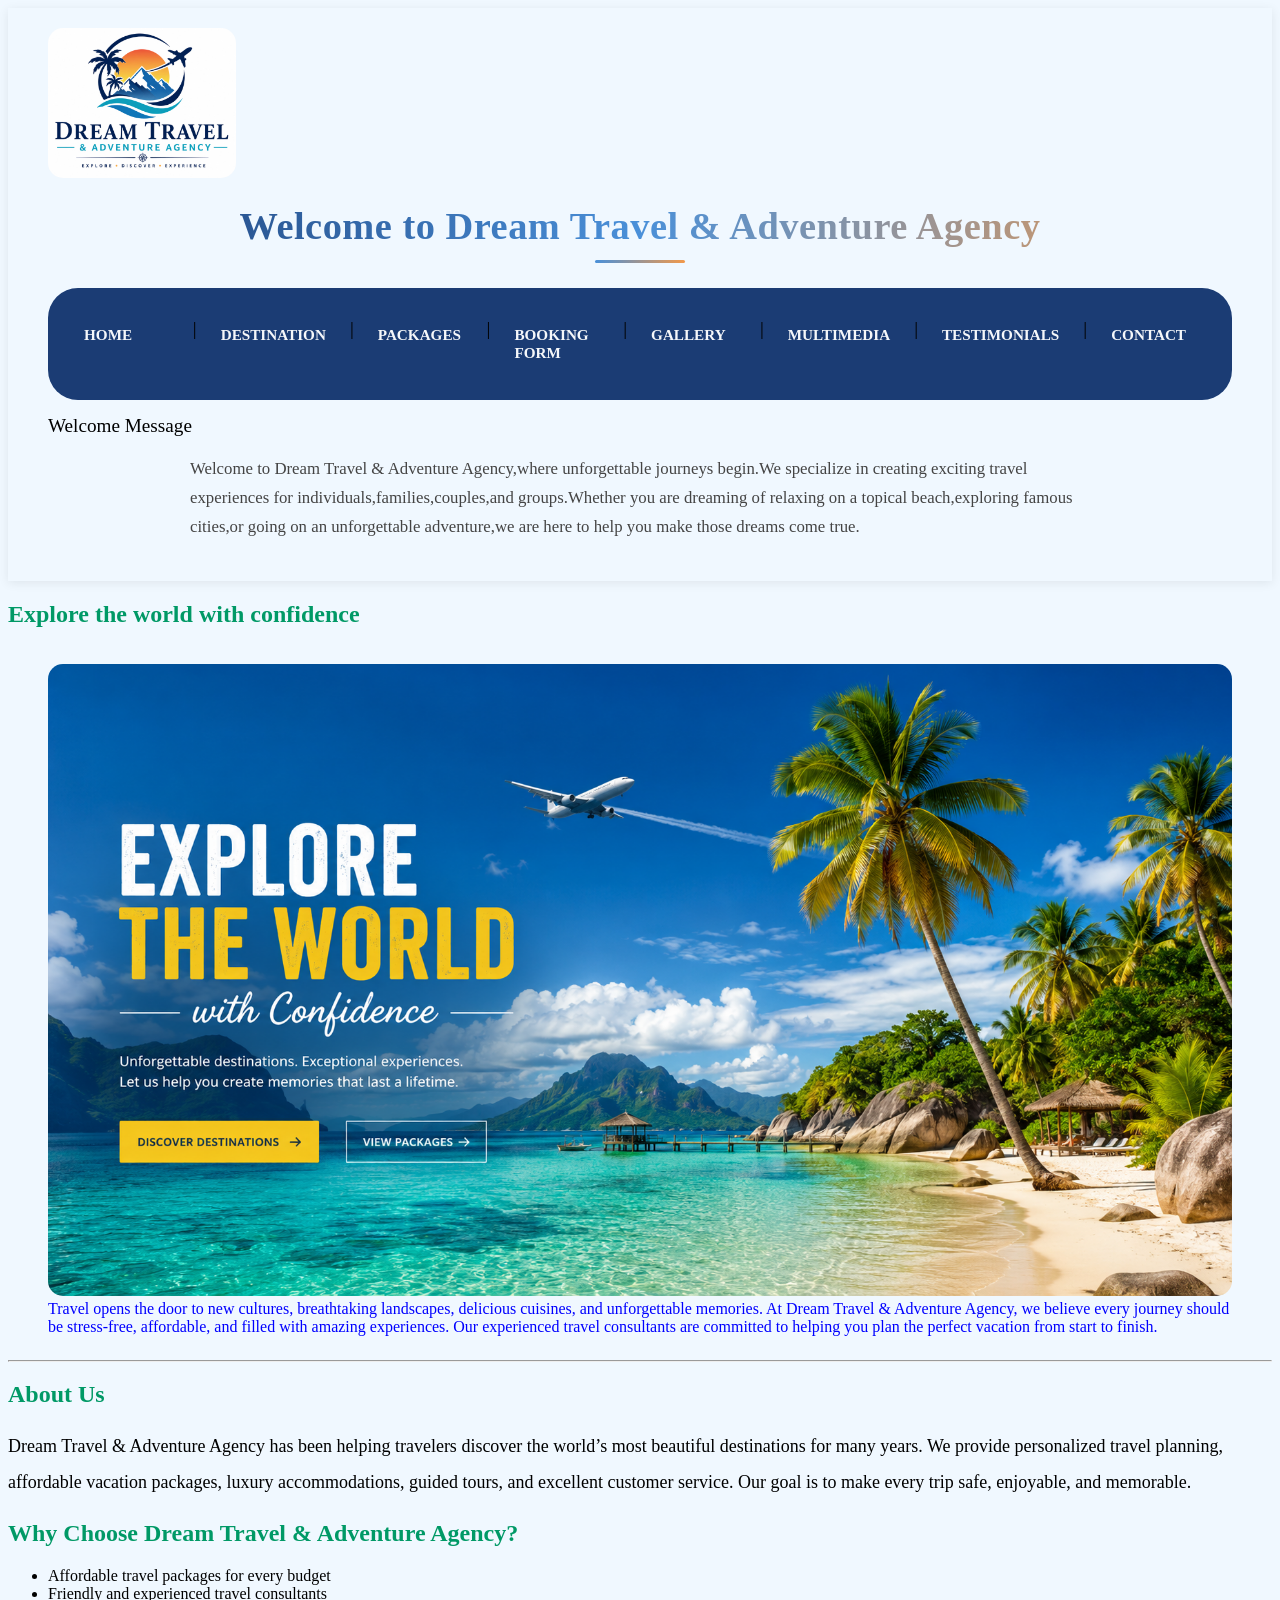
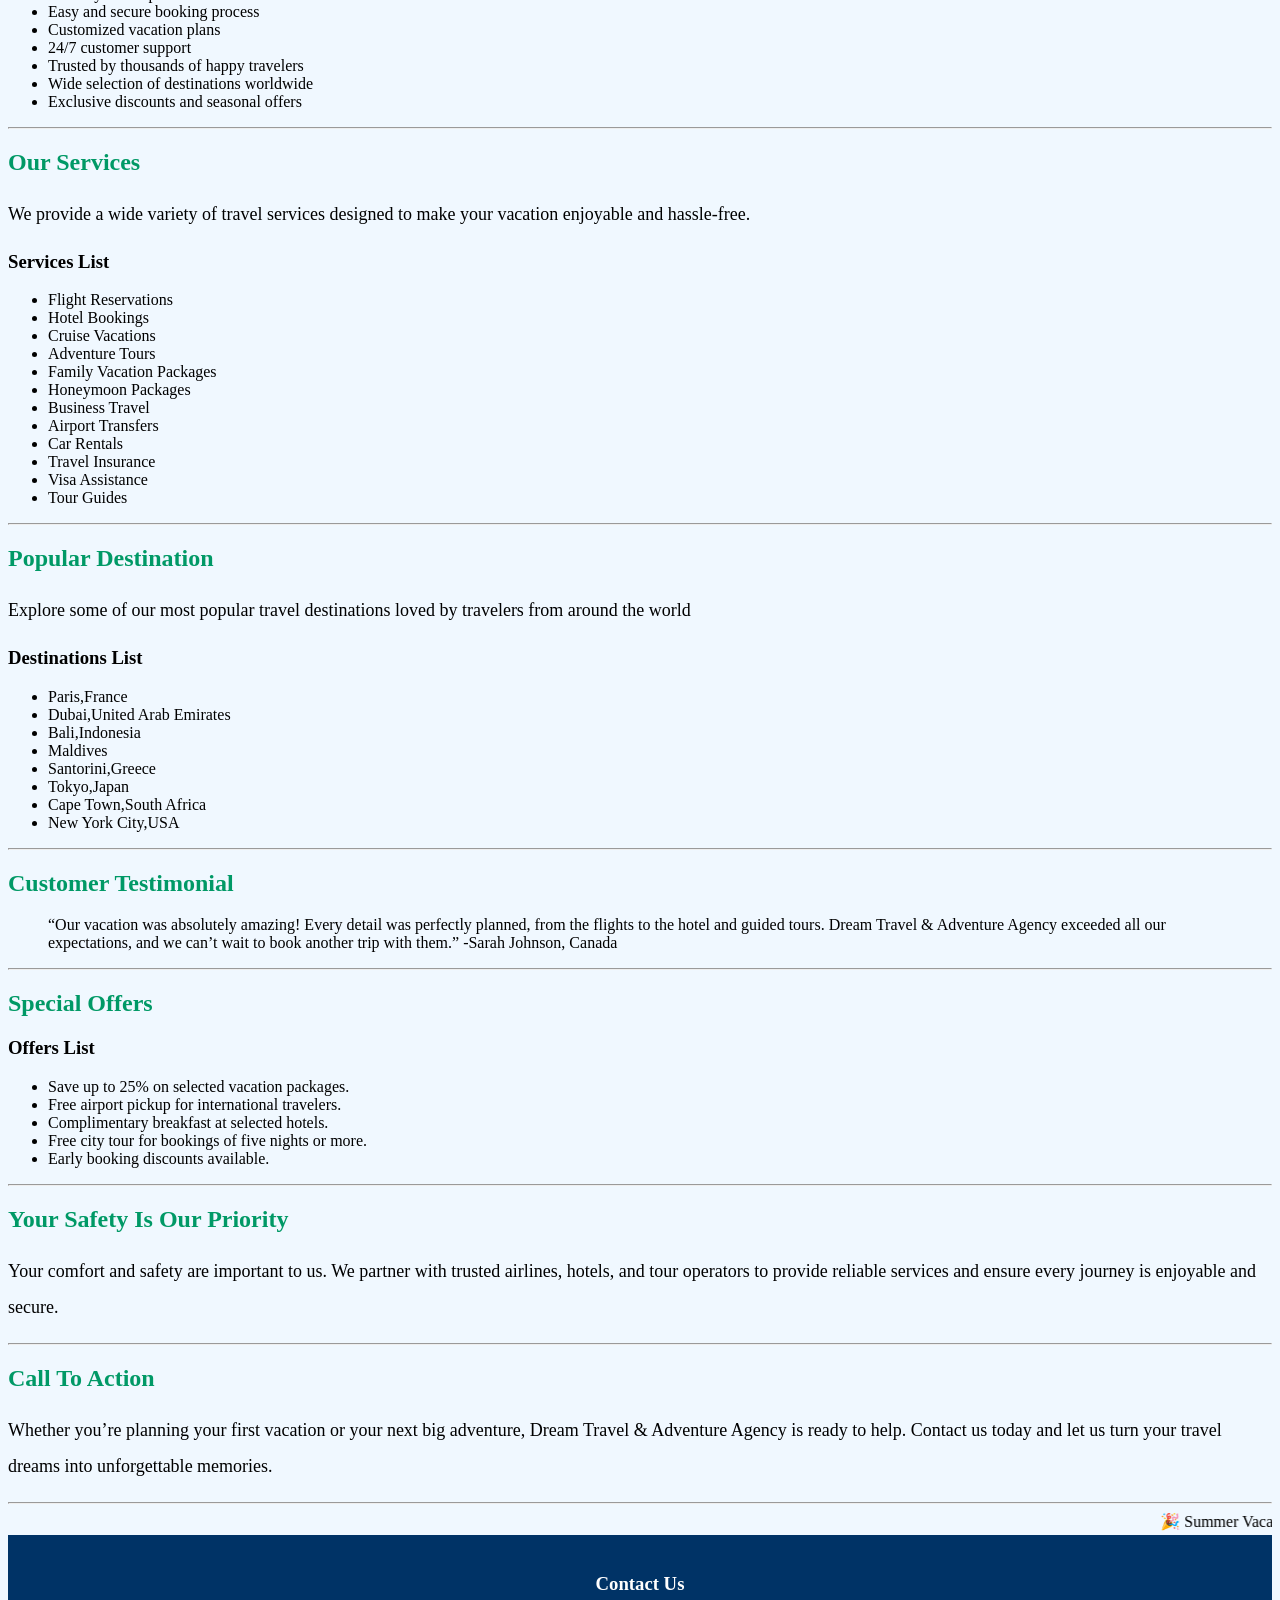
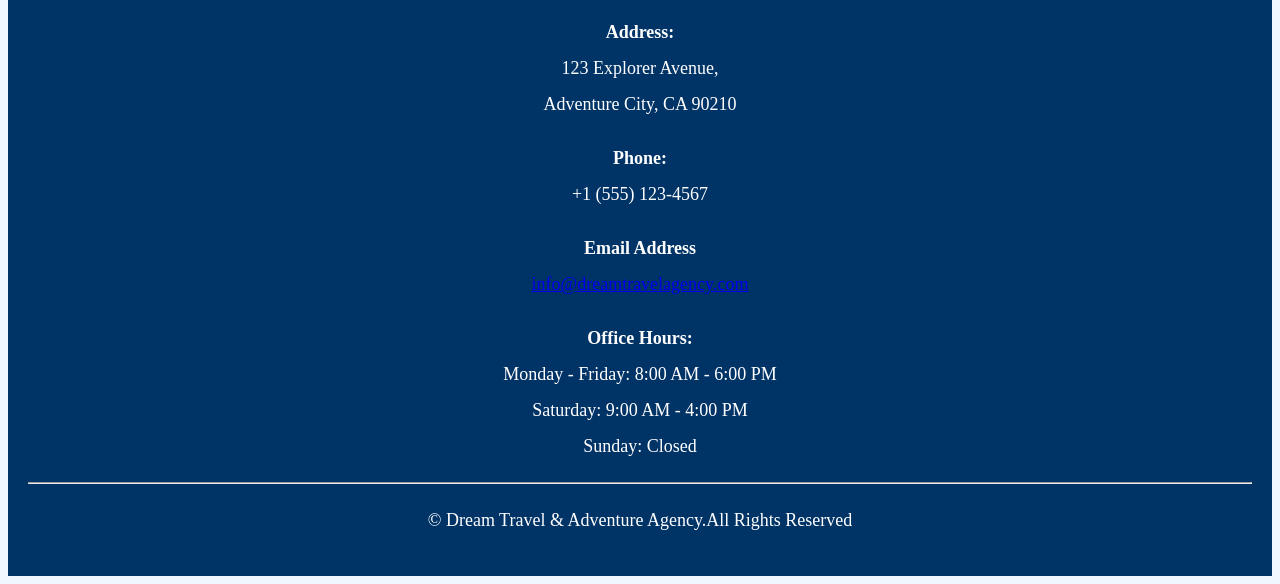
<file: Index.html>
<!DOCTYPE html>
<html>
    <head>
        <title>Dream Travel & Adventure Agency</title>
        <link rel="stylesheet" href="style.css">

    </head>
    <body>
        <header>
            <div class="header-top">
                <img src="medias/Logo Dream Travel.jpeg" alt="Dream Travel & Adventure Agency Logo" width="200" loading="lazy" class="logo">
            </div>
            
            <h1>Welcome to Dream Travel & Adventure Agency</h1>
             <nav>
                <a href="Index.html">Home</a>|
                <a href="Destination.html">Destination</a>|
                <a href="Tour Packages.html">Packages</a>|
                <a href="Booking Form.html">Booking Form</a>|
                <a href="Gallery.html">Gallery</a>|
                <a href="Multimedia.html">Multimedia</a>|
                <a href="Testimonials.html">Testimonials</a>|
                <a href="Contact Us.html">Contact</a>
            </nav>
            
            <hr.
           
            <p class="Welcome-Message">Welcome Message</p>
            <p class="welcome-text">Welcome to Dream Travel & Adventure Agency,where unforgettable journeys begin.We specialize in creating exciting travel experiences for individuals,families,couples,and groups.Whether you are dreaming of relaxing on a topical beach,exploring famous cities,or going on an unforgettable adventure,we are here to help you make those dreams come true.</p>
            </header>

            <main>
            <h2><strong>Explore the world with confidence</strong></h2>
            <figure>
                <img src="medias/Hero picture Dream Travel.PNG" alt="Travel Image" loading="lazy" class="hero">
    
            <figcaption>Travel opens the door to new cultures, breathtaking landscapes, delicious cuisines, and unforgettable memories. At Dream Travel & Adventure Agency, we believe every journey should be stress-free, affordable, and filled with amazing experiences. Our experienced travel consultants are committed to helping you plan the perfect vacation from start to finish.</figcaption>
            </figure>
            <hr>
            <section id="About Us">
            <h2><strong>About Us</strong></h2>
            <p>Dream Travel & Adventure Agency has been helping travelers discover the world’s most beautiful destinations for many years. We provide personalized travel planning, affordable vacation packages, luxury accommodations, guided tours, and excellent customer service. Our goal is to make every trip safe, enjoyable, and memorable.</p>
            </section>

            <section id="Why Choose Us">
            <h2><strong>Why Choose Dream Travel & Adventure Agency?</strong></h2>
            <ul>
                <li>Affordable travel packages for every budget</li>
                <li>Friendly and experienced travel consultants</li>
                <li>Easy and secure booking process</li>
                <li>Customized vacation plans</li>
                <li>24/7 customer support</li>
                <li>Trusted by thousands of happy travelers</li>
                <li>Wide selection of destinations worldwide</li>
                <li>Exclusive discounts and seasonal offers</li>
            </ul>
            </section>
            <hr>

            <section id="Our Services">
            <h2><strong>Our Services</strong></h2>
            <p>We provide a wide variety of travel services designed to make your vacation enjoyable and hassle-free.</p>
            <h3>Services List</h3>
            <ul>
                <li>Flight Reservations</li>
                <li>Hotel Bookings</li>
                <li>Cruise Vacations</li>
                <li>Adventure Tours</li>
                <li>Family Vacation Packages</li>
                <li>Honeymoon Packages</li>
                <li>Business Travel</li>
                <li>Airport Transfers</li>
                <li>Car Rentals</li>
                <li>Travel Insurance</li>
                <li>Visa Assistance</li>
                <li>Tour Guides</li>
            </ul>
            </section>
            <hr>

            <section id="Popular Destination">
                <h2><strong>Popular Destination</strong></h2>
                <p>Explore some of our most popular travel destinations loved by travelers from around the world </p>
                <h3>Destinations List</h3>
                <ul>
                    <li>Paris,France</li>
                    <li>Dubai,United Arab Emirates</li>
                    <li>Bali,Indonesia</li>
                    <li>Maldives</li>
                    <li>Santorini,Greece</li>
                    <li>Tokyo,Japan</li>
                    <li>Cape Town,South Africa</li>
                    <li>New York City,USA</li>
                </ul>
            </section> 
            <hr>

            <section id="Customer Testimonial">
                <h2><strong>Customer Testimonial</strong></h2>
            <blockquote>
                “Our vacation was absolutely amazing! Every detail was perfectly planned, from the flights to the hotel and guided tours. Dream Travel & Adventure Agency exceeded all our expectations, and we can’t wait to book another trip with them.” -Sarah Johnson, Canada
            </blockquote>
            </section>
            <hr>

            <section id="Special Offers">
                <h2><strong>Special Offers</strong></h2>
                <h3>Offers List</h3>
                <ul>
                    <li>Save up to 25% on selected vacation packages.</li>
                    <li>Free airport pickup for international travelers.</li>
                    <li>Complimentary breakfast at selected hotels.</li>
                    <li>Free city tour for bookings of five nights or more.</li>
                    <li>Early booking discounts available.</li>
                </ul>
            </section>
            <hr>

            <section id="Safety Commitment">
                <h2><strong>Your Safety Is Our Priority</strong></h2>
                <p>Your comfort and safety are important to us. We partner with trusted airlines, hotels, and tour operators to provide reliable services and ensure every journey is enjoyable and secure.</p>
            </section>
            <hr>

            <section id="Call to Action">
                <h2><strong>Call To Action</strong></h2>
                <p>Whether you’re planning your first vacation or your next big adventure, Dream Travel & Adventure Agency is ready to help. Contact us today and let us turn your travel dreams into unforgettable memories.</p>
            </section>
            <hr>

            <marquee>
                🎉 Summer Vacation Sale! Book now and enjoy up to 25% off selected travel packages. Offer ends soon! ✈️🌍
            </marquee>

        <footer>
            <h3>Contact Us</h3>

        <p>
            <strong>Address:</strong><br>
            123 Explorer Avenue,<br>
            Adventure City, CA 90210
        </p>

        <p>
            <strong>Phone:</strong><br>
            +1 (555) 123-4567
        </p>

        <p>
            <strong>Email Address</strong><br>
           <a href="mailto:info@dreamtravelagency.com">info@dreamtravelagency.com</a>
        </p>

        <p>
            <strong>Office Hours:</strong><br>
            Monday - Friday: 8:00 AM - 6:00 PM<br>
            Saturday: 9:00 AM - 4:00 PM<br>
            Sunday: Closed
        </p>
        
        <hr>
        <p>
         &copy; Dream Travel & Adventure Agency.All Rights Reserved
         </p>
        </footer>





             

    </body>
</html>
</file>
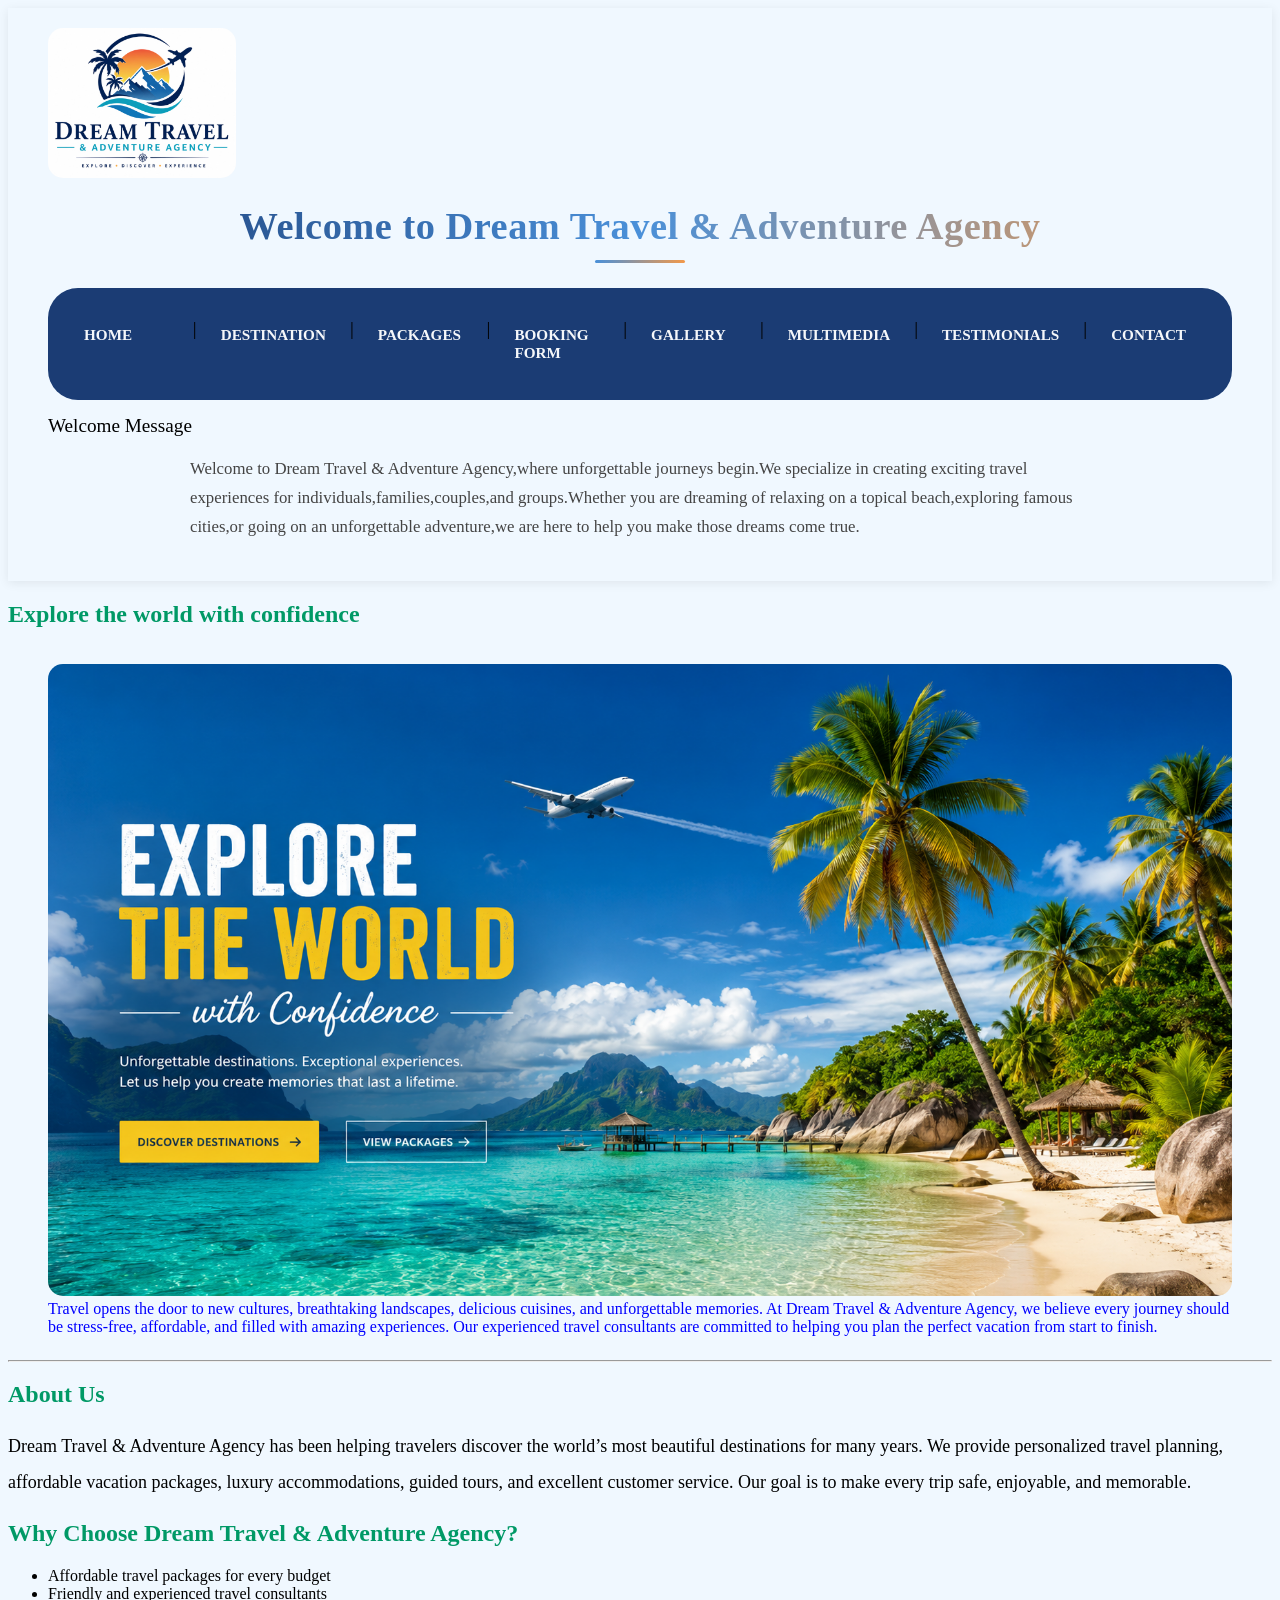
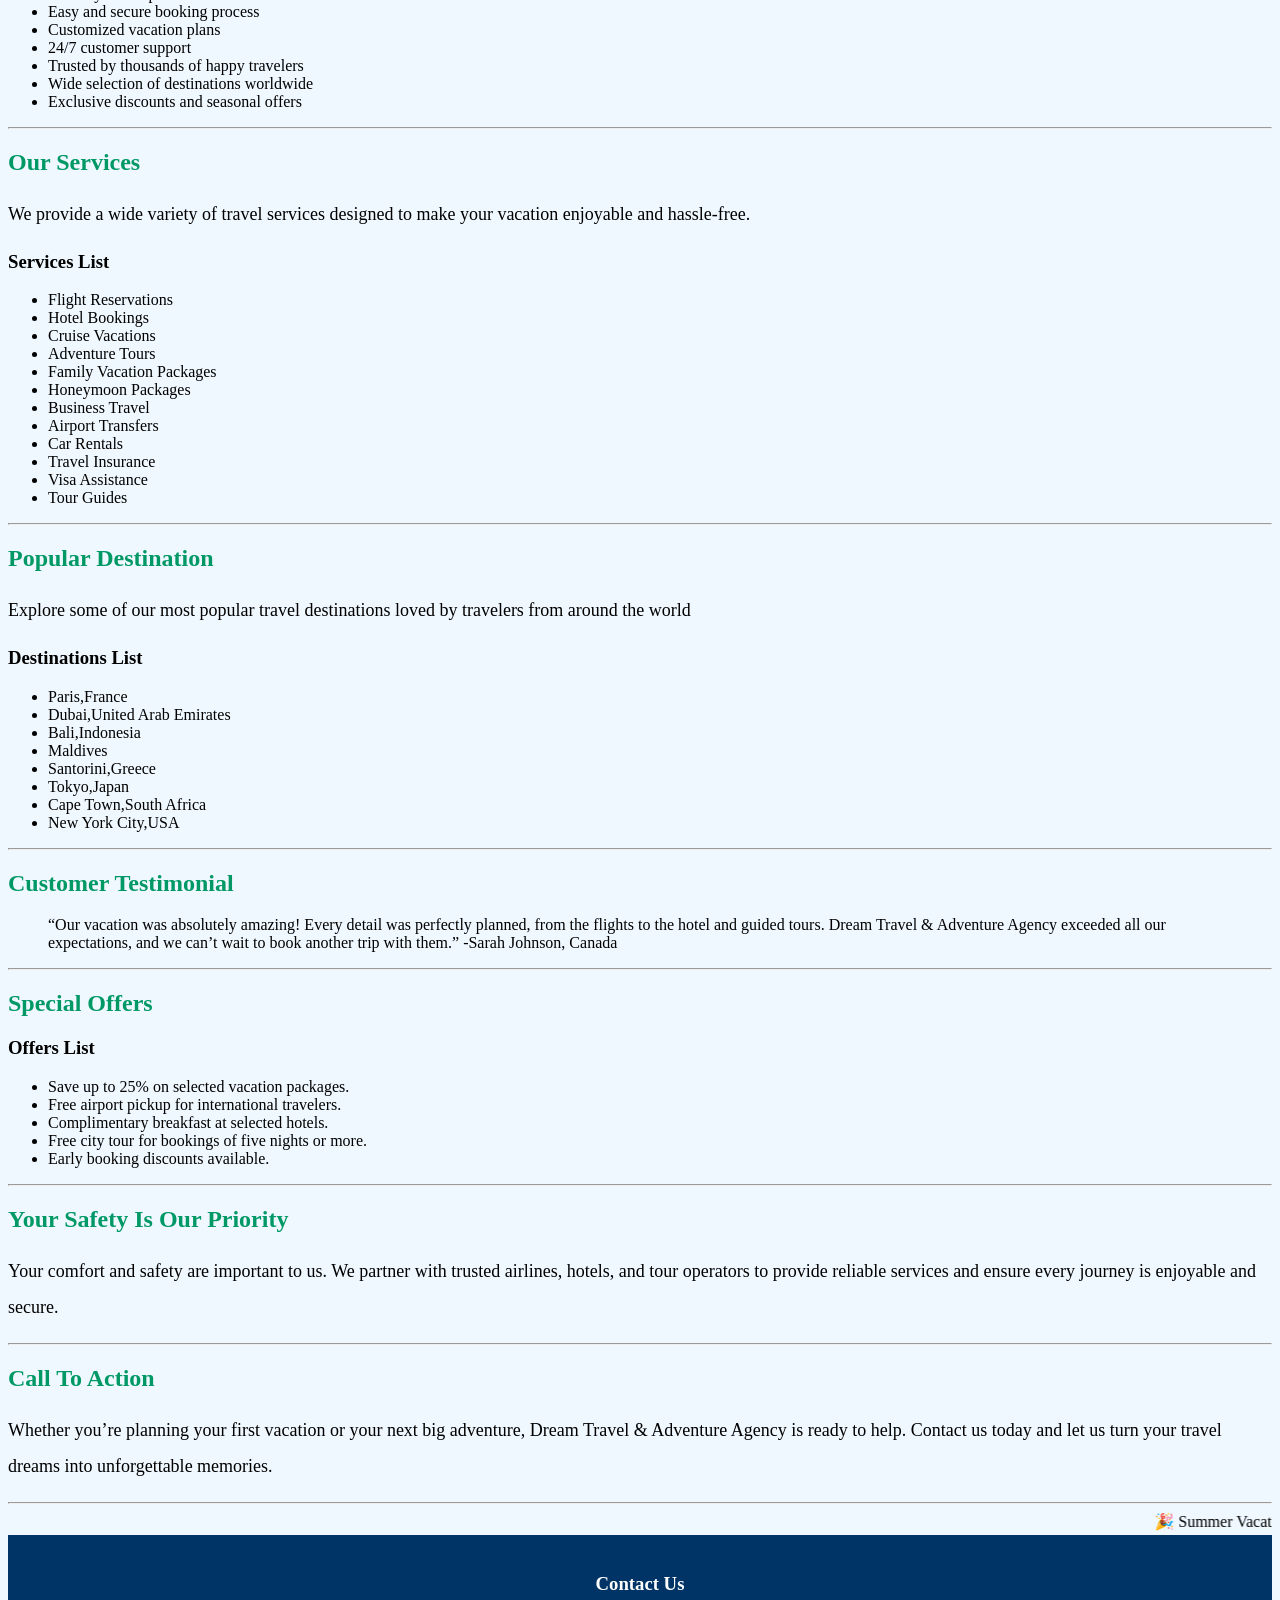
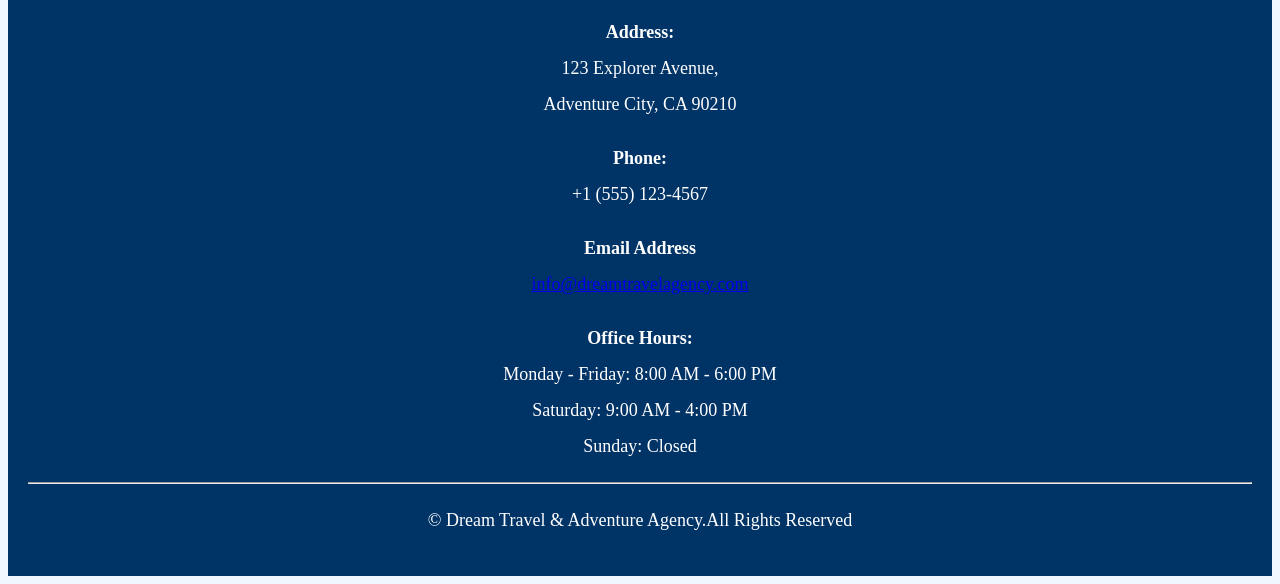
<file: index.html>
<!DOCTYPE html>
<html>
    <head>
        <title>Dream Travel & Adventure Agency</title>
        <link rel="stylesheet" href="style.css">

    </head>
    <body>
        <header>
            <div class="header-top">
                <img src="medias/Logo Dream Travel.jpeg" alt="Dream Travel & Adventure Agency Logo" width="200" loading="lazy" class="logo">
            </div>
            
            <h1>Welcome to Dream Travel & Adventure Agency</h1>
             <nav>
                <a href="index.html">Home</a>|
                <a href="Destination.html">Destination</a>|
                <a href="Tour Packages.html">Packages</a>|
                <a href="Booking Form.html">Booking Form</a>|
                <a href="Gallery.html">Gallery</a>|
                <a href="Multimedia.html">Multimedia</a>|
                <a href="Testimonials.html">Testimonials</a>|
                <a href="Contact Us.html">Contact</a>
            </nav>
            
            <hr.
           
            <p class="Welcome-Message">Welcome Message</p>
            <p class="welcome-text">Welcome to Dream Travel & Adventure Agency,where unforgettable journeys begin.We specialize in creating exciting travel experiences for individuals,families,couples,and groups.Whether you are dreaming of relaxing on a topical beach,exploring famous cities,or going on an unforgettable adventure,we are here to help you make those dreams come true.</p>
            </header>

            <main>
            <h2><strong>Explore the world with confidence</strong></h2>
            <figure>
                <img src="medias/Hero picture Dream Travel.PNG" alt="Travel Image" loading="lazy" class="hero">
    
            <figcaption>Travel opens the door to new cultures, breathtaking landscapes, delicious cuisines, and unforgettable memories. At Dream Travel & Adventure Agency, we believe every journey should be stress-free, affordable, and filled with amazing experiences. Our experienced travel consultants are committed to helping you plan the perfect vacation from start to finish.</figcaption>
            </figure>
            <hr>
            <section id="About Us">
            <h2><strong>About Us</strong></h2>
            <p>Dream Travel & Adventure Agency has been helping travelers discover the world’s most beautiful destinations for many years. We provide personalized travel planning, affordable vacation packages, luxury accommodations, guided tours, and excellent customer service. Our goal is to make every trip safe, enjoyable, and memorable.</p>
            </section>

            <section id="Why Choose Us">
            <h2><strong>Why Choose Dream Travel & Adventure Agency?</strong></h2>
            <ul>
                <li>Affordable travel packages for every budget</li>
                <li>Friendly and experienced travel consultants</li>
                <li>Easy and secure booking process</li>
                <li>Customized vacation plans</li>
                <li>24/7 customer support</li>
                <li>Trusted by thousands of happy travelers</li>
                <li>Wide selection of destinations worldwide</li>
                <li>Exclusive discounts and seasonal offers</li>
            </ul>
            </section>
            <hr>

            <section id="Our Services">
            <h2><strong>Our Services</strong></h2>
            <p>We provide a wide variety of travel services designed to make your vacation enjoyable and hassle-free.</p>
            <h3>Services List</h3>
            <ul>
                <li>Flight Reservations</li>
                <li>Hotel Bookings</li>
                <li>Cruise Vacations</li>
                <li>Adventure Tours</li>
                <li>Family Vacation Packages</li>
                <li>Honeymoon Packages</li>
                <li>Business Travel</li>
                <li>Airport Transfers</li>
                <li>Car Rentals</li>
                <li>Travel Insurance</li>
                <li>Visa Assistance</li>
                <li>Tour Guides</li>
            </ul>
            </section>
            <hr>

            <section id="Popular Destination">
                <h2><strong>Popular Destination</strong></h2>
                <p>Explore some of our most popular travel destinations loved by travelers from around the world </p>
                <h3>Destinations List</h3>
                <ul>
                    <li>Paris,France</li>
                    <li>Dubai,United Arab Emirates</li>
                    <li>Bali,Indonesia</li>
                    <li>Maldives</li>
                    <li>Santorini,Greece</li>
                    <li>Tokyo,Japan</li>
                    <li>Cape Town,South Africa</li>
                    <li>New York City,USA</li>
                </ul>
            </section> 
            <hr>

            <section id="Customer Testimonial">
                <h2><strong>Customer Testimonial</strong></h2>
            <blockquote>
                “Our vacation was absolutely amazing! Every detail was perfectly planned, from the flights to the hotel and guided tours. Dream Travel & Adventure Agency exceeded all our expectations, and we can’t wait to book another trip with them.” -Sarah Johnson, Canada
            </blockquote>
            </section>
            <hr>

            <section id="Special Offers">
                <h2><strong>Special Offers</strong></h2>
                <h3>Offers List</h3>
                <ul>
                    <li>Save up to 25% on selected vacation packages.</li>
                    <li>Free airport pickup for international travelers.</li>
                    <li>Complimentary breakfast at selected hotels.</li>
                    <li>Free city tour for bookings of five nights or more.</li>
                    <li>Early booking discounts available.</li>
                </ul>
            </section>
            <hr>

            <section id="Safety Commitment">
                <h2><strong>Your Safety Is Our Priority</strong></h2>
                <p>Your comfort and safety are important to us. We partner with trusted airlines, hotels, and tour operators to provide reliable services and ensure every journey is enjoyable and secure.</p>
            </section>
            <hr>

            <section id="Call to Action">
                <h2><strong>Call To Action</strong></h2>
                <p>Whether you’re planning your first vacation or your next big adventure, Dream Travel & Adventure Agency is ready to help. Contact us today and let us turn your travel dreams into unforgettable memories.</p>
            </section>
            <hr>

            <marquee>
                🎉 Summer Vacation Sale! Book now and enjoy up to 25% off selected travel packages. Offer ends soon! ✈️🌍
            </marquee>

        <footer>
            <h3>Contact Us</h3>

        <p>
            <strong>Address:</strong><br>
            123 Explorer Avenue,<br>
            Adventure City, CA 90210
        </p>

        <p>
            <strong>Phone:</strong><br>
            +1 (555) 123-4567
        </p>

        <p>
            <strong>Email Address</strong><br>
           <a href="mailto:info@dreamtravelagency.com">info@dreamtravelagency.com</a>
        </p>

        <p>
            <strong>Office Hours:</strong><br>
            Monday - Friday: 8:00 AM - 6:00 PM<br>
            Saturday: 9:00 AM - 4:00 PM<br>
            Sunday: Closed
        </p>
        
        <hr>
        <p>
         &copy; Dream Travel & Adventure Agency.All Rights Reserved
         </p>
        </footer>





             

    </body>
</html>
</file>
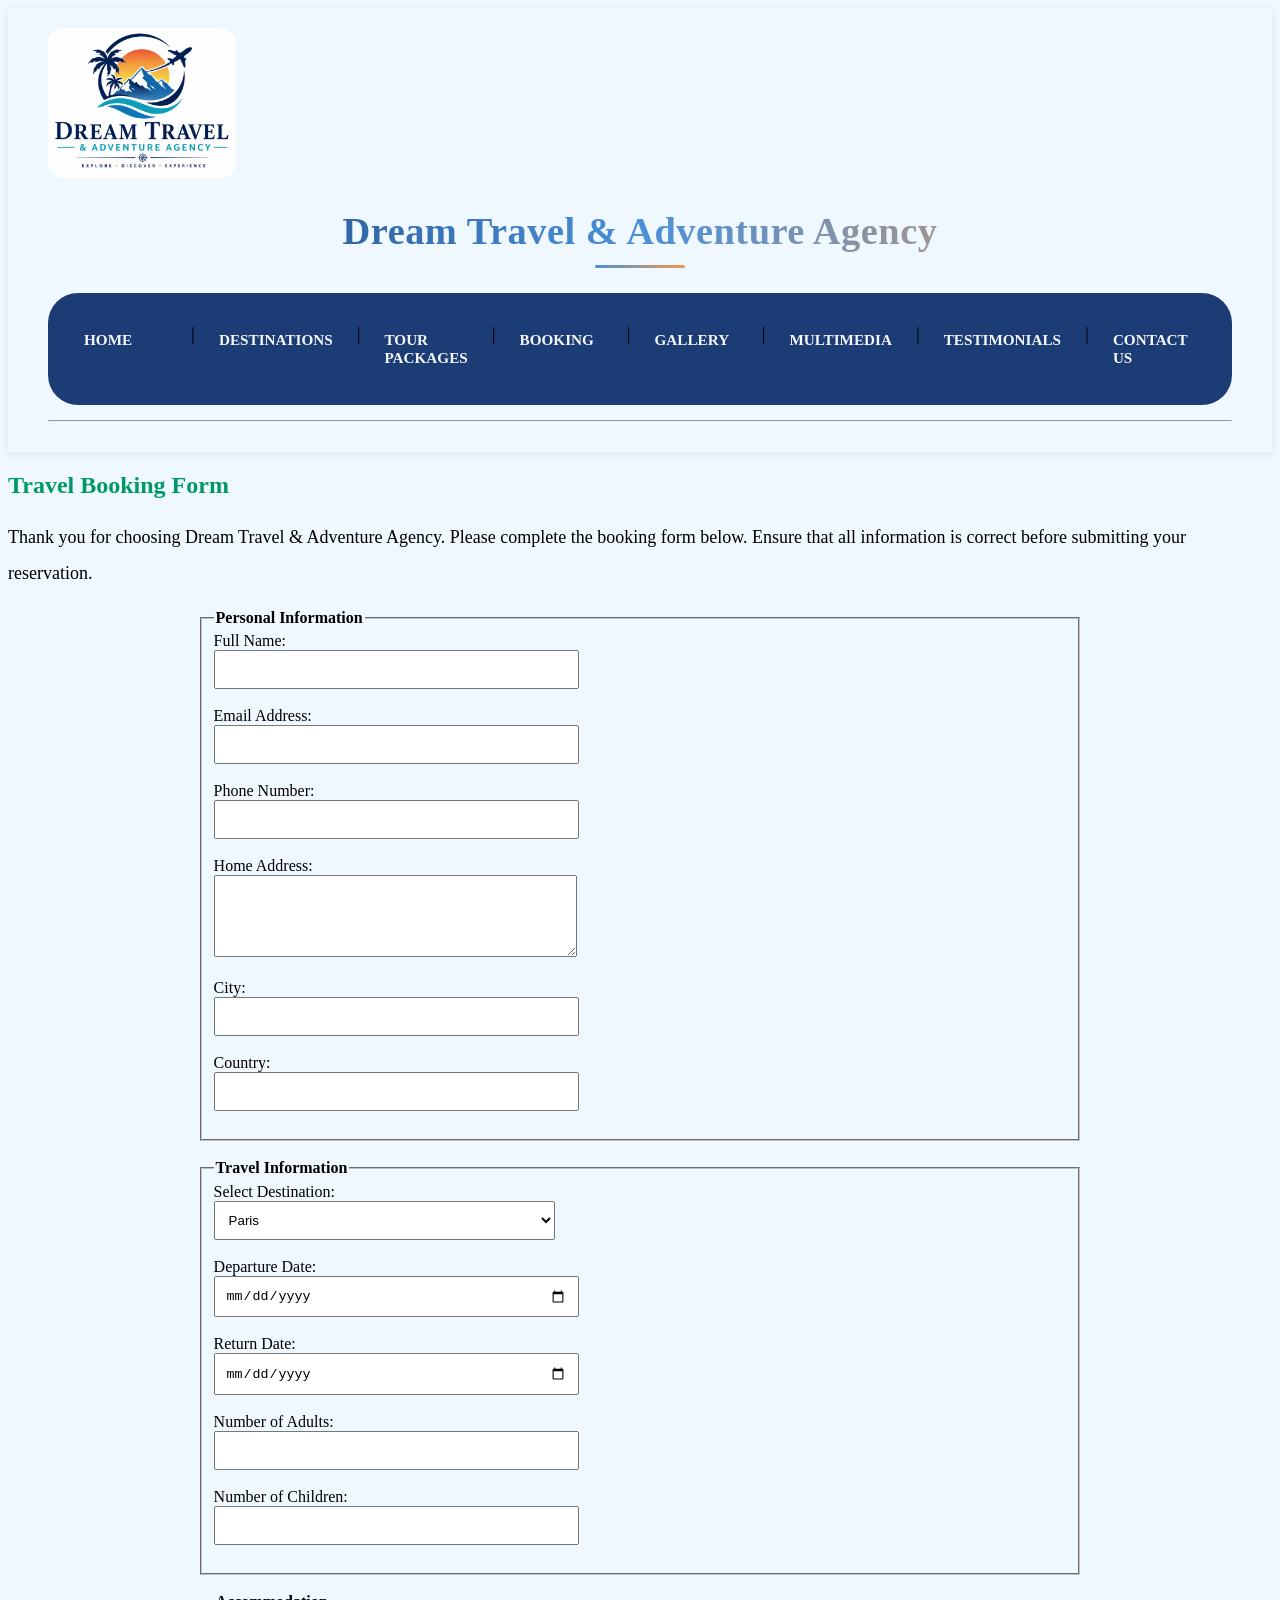
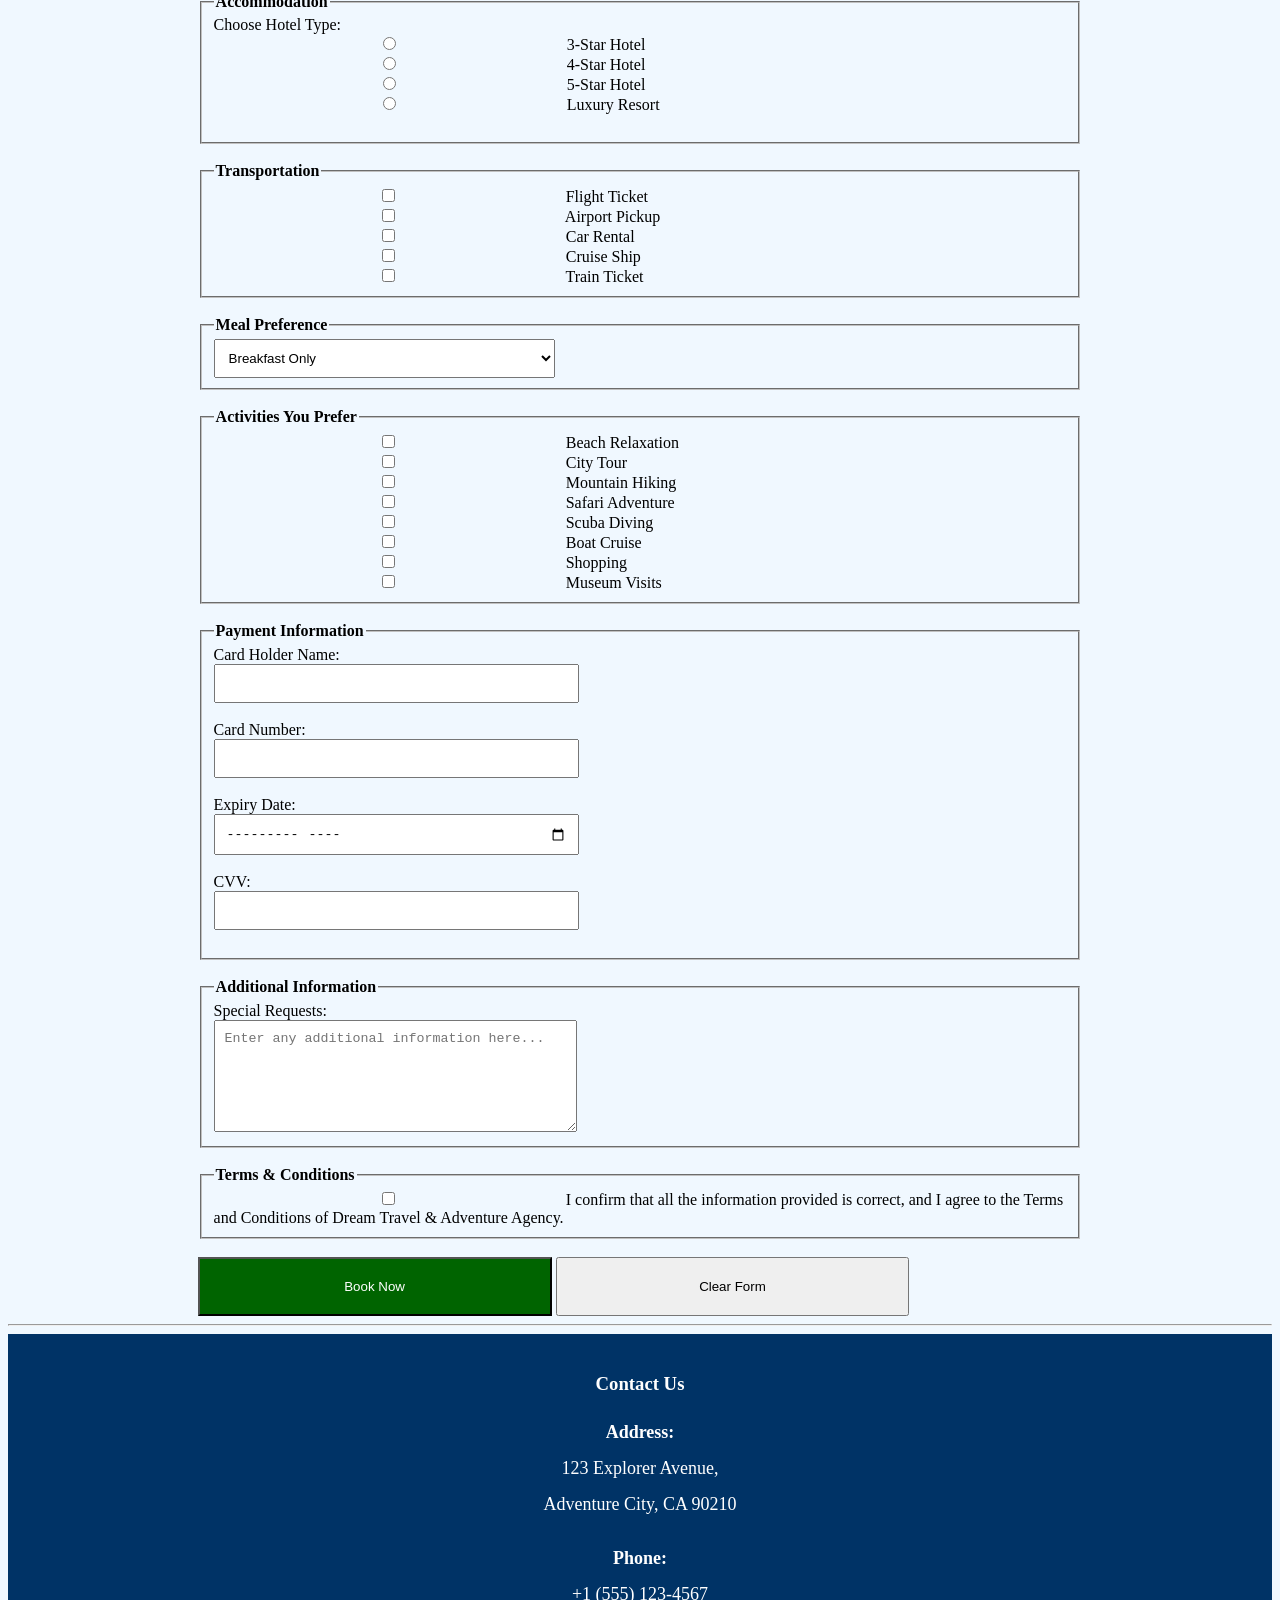
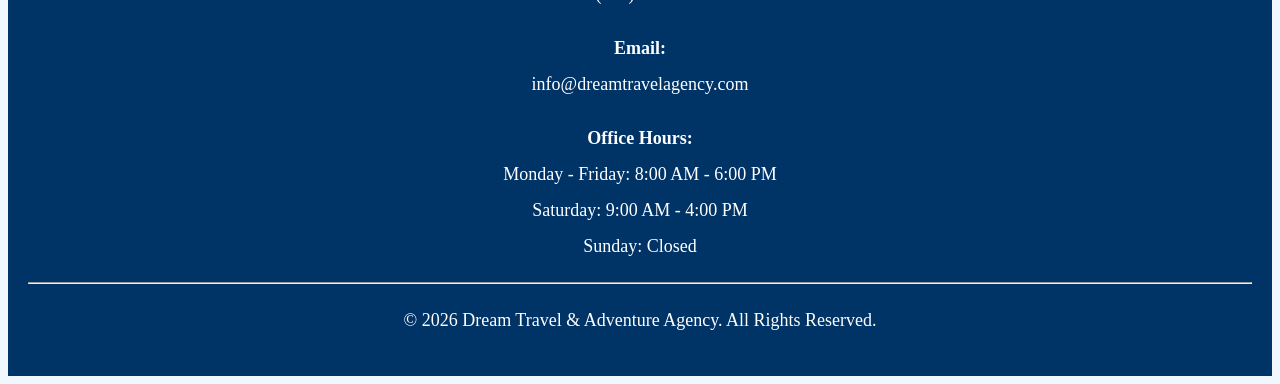
<file: Booking Form.html>
<!DOCTYPE html>
<html lang="en">
<head>
    <meta charset="UTF-8">
    <meta name="viewport" content="width=device-width, initial-scale=1.0">
    <link rel="stylesheet" href="style.css">
    <title>Booking Form | Dream Travel & Adventure Agency</title>
</head>

<body>

    
    <header>
        <div class="logo-title">
            <img src="medias/Logo Dream Travel.jpeg" alt="Dream Travel & Adventure Agency Logo" width="200" loading="lazy" class="logo">
        </div>
        <h1>Dream Travel & Adventure Agency</h1>

        <nav>
            <a href="Index.html">Home</a> |
            <a href="Destination.html">Destinations</a> |
            <a href="Tour Packages.html">Tour Packages</a> |
            <a href="Booking Form.html">Booking</a> |
            <a href="Gallery.html">Gallery</a> |
            <a href="multimedia.html">Multimedia</a> |
            <a href="Testimonials.html">Testimonials</a> |
            <a href="Contact Us.html">Contact Us</a>
        </nav>

        <hr>

    </header>

    
    <main>

        <h2>Travel Booking Form</h2>

        <p>
            Thank you for choosing Dream Travel & Adventure Agency.
            Please complete the booking form below. Ensure that all
            information is correct before submitting your reservation.
        </p>

        <form>

            

            <fieldset>

                <legend><strong>Personal Information</strong></legend>

                <label for="fullname">Full Name:</label><br>
                <input type="text" id="fullname" name="fullname" required><br><br>

                <label for="email">Email Address:</label><br>
                <input type="email" id="email" name="email" required><br><br>

                <label for="phone">Phone Number:</label><br>
                <input type="tel" id="phone" name="phone"><br><br>

                <label for="address">Home Address:</label><br>
                <textarea id="address" rows="4" cols="40"></textarea><br><br>

                <label for="city">City:</label><br>
                <input type="text" id="city"><br><br>

                <label for="country">Country:</label><br>
                <input type="text" id="country"><br><br>

            </fieldset>

            <br>

            

            <fieldset>

                <legend><strong>Travel Information</strong></legend>

                <label>Select Destination:</label><br>

                <select>
                    <option>Paris</option>
                    <option>Dubai</option>
                    <option>Bali</option>
                    <option>Maldives</option>
                    <option>Tokyo</option>
                    <option>Cape Town</option>
                    <option>Santorini</option>
                    <option>New York</option>
                </select>

                <br><br>

                <label>Departure Date:</label><br>
                <input type="date"><br><br>

                <label>Return Date:</label><br>
                <input type="date"><br><br>

                <label>Number of Adults:</label><br>
                <input type="number" min="1" max="20"><br><br>

                <label>Number of Children:</label><br>
                <input type="number" min="0" max="20"><br><br>

            </fieldset>

            <br>

            

            <fieldset>

                <legend><strong>Accommodation</strong></legend>

                <label>Choose Hotel Type:</label><br>

                <input type="radio" name="hotel"> 3-Star Hotel<br>
                <input type="radio" name="hotel"> 4-Star Hotel<br>
                <input type="radio" name="hotel"> 5-Star Hotel<br>
                <input type="radio" name="hotel"> Luxury Resort<br><br>

            </fieldset>

            <br>

            

            <fieldset>

                <legend><strong>Transportation</strong></legend>

                <input type="checkbox"> Flight Ticket<br>
                <input type="checkbox"> Airport Pickup<br>
                <input type="checkbox"> Car Rental<br>
                <input type="checkbox"> Cruise Ship<br>
                <input type="checkbox"> Train Ticket<br>

            </fieldset>

            <br>

            

            <fieldset>

                <legend><strong>Meal Preference</strong></legend>

                <select>

                    <option>Breakfast Only</option>
                    <option>Breakfast & Lunch</option>
                    <option>Breakfast, Lunch & Dinner</option>
                    <option>Vegetarian Meals</option>
                    <option>Halal Meals</option>
                    <option>Vegan Meals</option>

                </select>

            </fieldset>

            <br>

            

            <fieldset>

                <legend><strong>Activities You Prefer</strong></legend>

                <input type="checkbox"> Beach Relaxation<br>
                <input type="checkbox"> City Tour<br>
                <input type="checkbox"> Mountain Hiking<br>
                <input type="checkbox"> Safari Adventure<br>
                <input type="checkbox"> Scuba Diving<br>
                <input type="checkbox"> Boat Cruise<br>
                <input type="checkbox"> Shopping<br>
                <input type="checkbox"> Museum Visits<br>

            </fieldset>

            <br>

            <!-- Payment -->

            <fieldset>

                <legend><strong>Payment Information</strong></legend>

                <label>Card Holder Name:</label><br>
                <input type="text"><br><br>

                <label>Card Number:</label><br>
                <input type="text"><br><br>

                <label>Expiry Date:</label><br>
                <input type="month"><br><br>

                <label>CVV:</label><br>
                <input type="password" maxlength="3"><br><br>

            </fieldset>

            <br>

            

            <fieldset>

                <legend><strong>Additional Information</strong></legend>

                <label>Special Requests:</label><br>

                <textarea rows="6" cols="50"
                placeholder="Enter any additional information here..."></textarea>

            </fieldset>

            <br>

            <!-- Agreement -->

            <fieldset>

                <legend><strong>Terms & Conditions</strong></legend>

                <input type="checkbox" required>

                I confirm that all the information provided is correct,
                and I agree to the Terms and Conditions of Dream Travel &
                Adventure Agency.

            </fieldset>

            <br>

            

            <input type="submit" value="Book Now">

            <input type="reset" value="Clear Form">

        </form>

    </main>

    <hr>

    

    <footer>

        <h3>Contact Us</h3>

        <p>
            <strong>Address:</strong><br>
            123 Explorer Avenue,<br>
            Adventure City, CA 90210
        </p>

        <p>
            <strong>Phone:</strong><br>
            +1 (555) 123-4567
        </p>

        <p>
            <strong>Email:</strong><br>
            info@dreamtravelagency.com
        </p>

        <p>
            <strong>Office Hours:</strong><br>
            Monday - Friday: 8:00 AM - 6:00 PM<br>
            Saturday: 9:00 AM - 4:00 PM<br>
            Sunday: Closed
        </p>

        <hr>

        <p>
            &copy; 2026 Dream Travel & Adventure Agency.
            All Rights Reserved.
        </p>

    </footer>

</body>
</html>
</file>
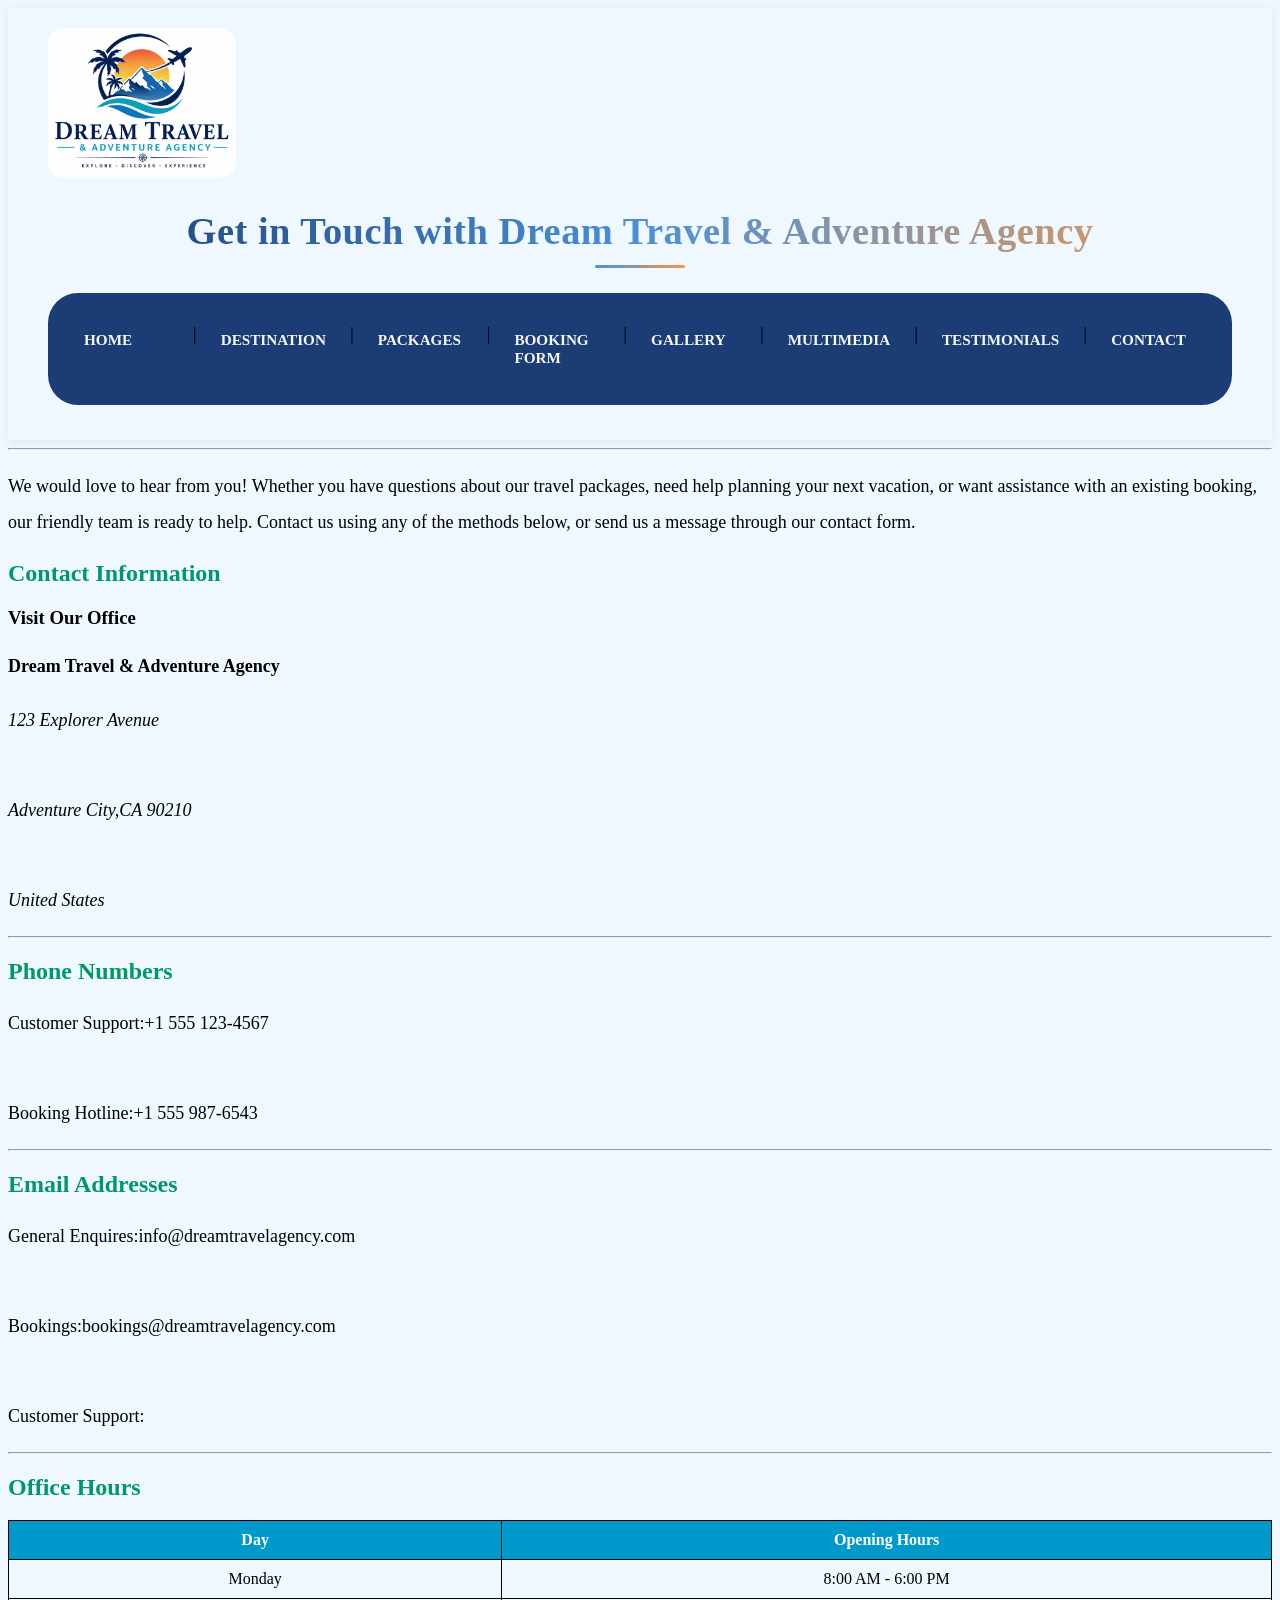
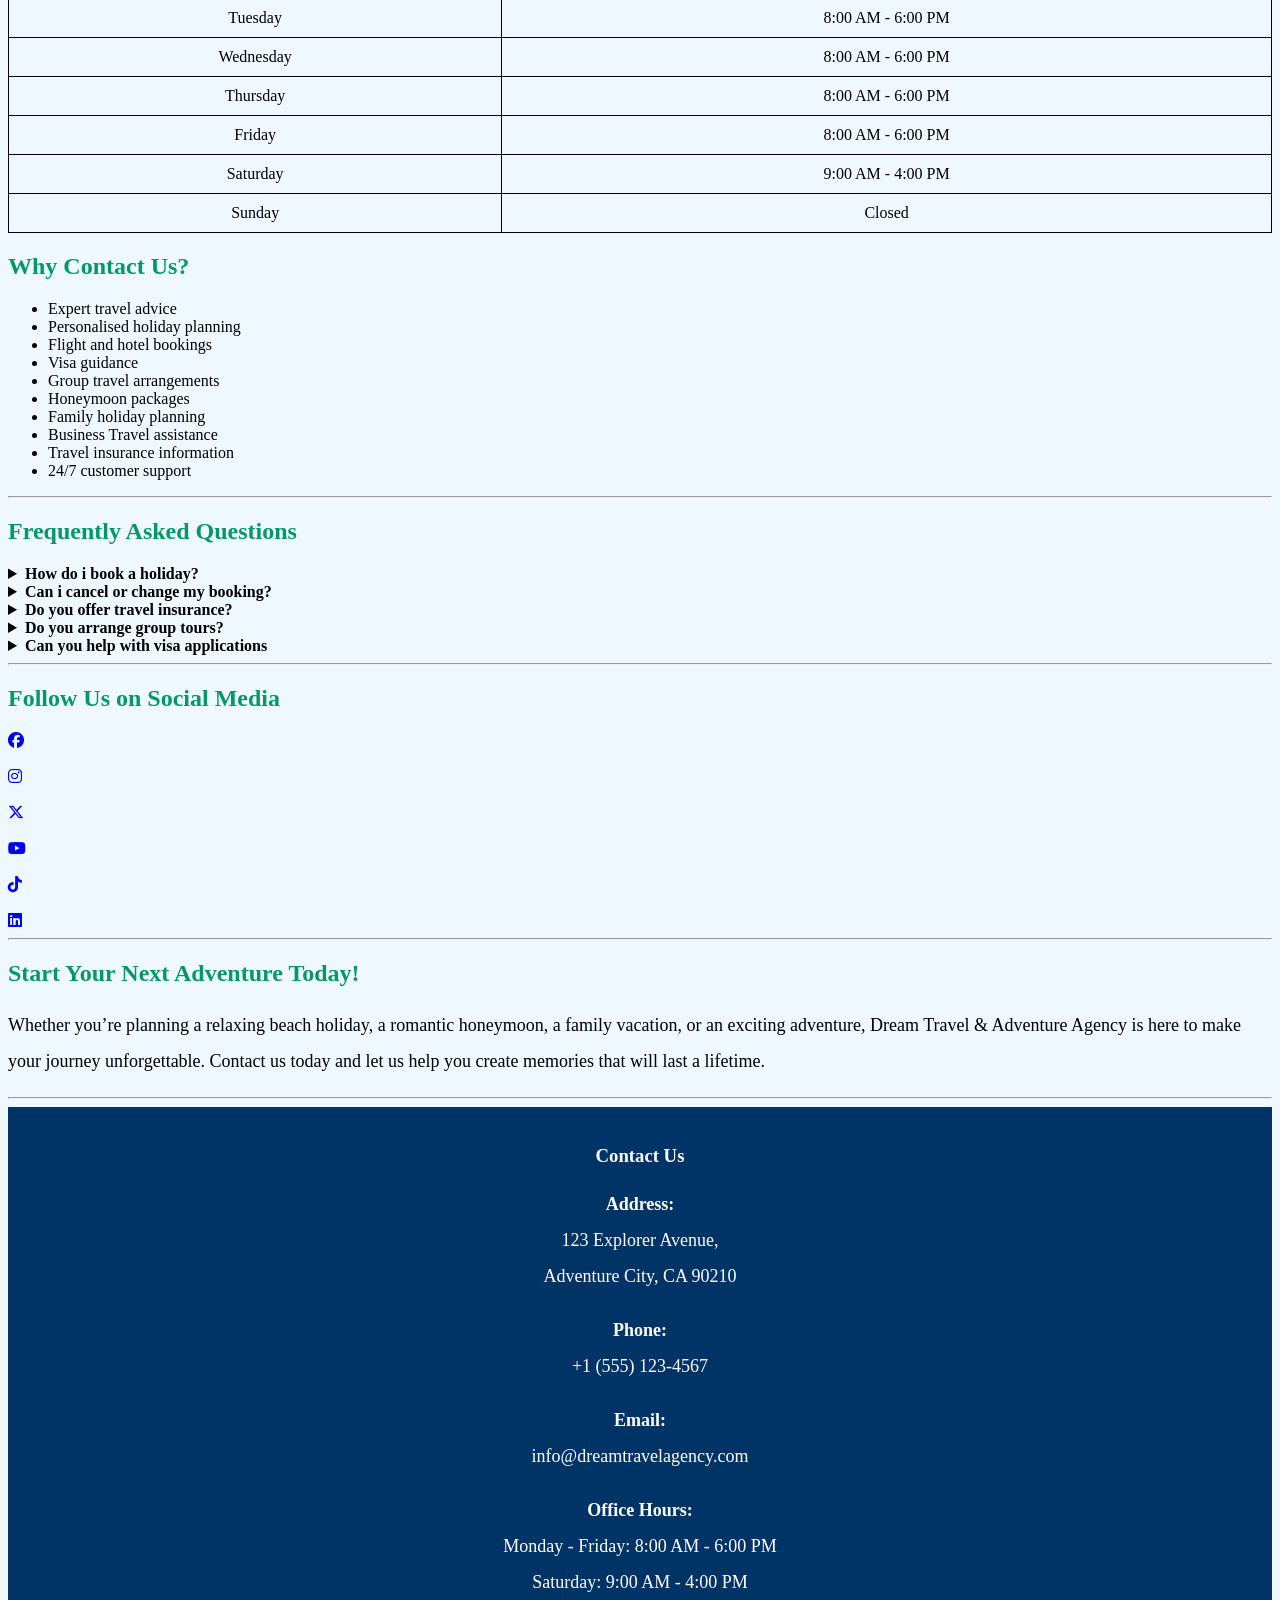
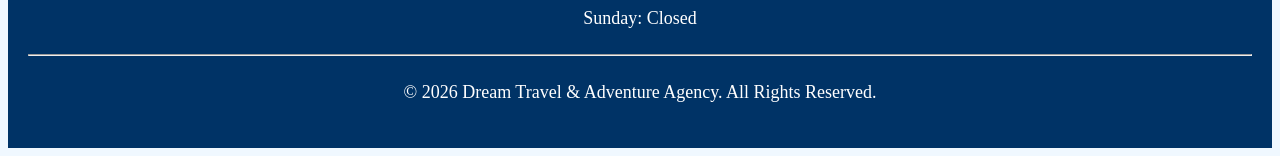
<file: Contact Us.html>
<!DOCTYPE html>
<html>
    <head>
        <link rel="stylesheet" href="style.css">
        <link rel="stylesheet" href="https://cdnjs.cloudflare.com/ajax/libs/font-awesome/6.5.2/css/all.min.css">
        <title>Contact Us|Dream Travel & Adventure Agency</title>
    </head>
    <body>
        <header>
            <div class="logo-title">
                <img src="medias/Logo Dream Travel.jpeg" alt="Dream Travel & Adventure Agency Logo" width="200" loading="lazy" class="logo">
            </div>
            <h1>Get in Touch with Dream Travel & Adventure Agency</h1>
            <nav>
                <a href="Index.html">Home</a>|
                <a href="Destination.html">Destination</a>|
                <a href="Tour Packages.html">Packages</a>|
                <a href="Booking Form.html">Booking Form</a>|
                <a href="Gallery.html">Gallery</a>|
                <a href="Multimedia.html">Multimedia</a>|
                <a href="Testimonials.html">Testimonials</a>|
                <a href="Contact Us.html">Contact</a>
            </nav>
        </header>
        <hr>

        <main>
           <p> We would love to hear from you! Whether you have questions about our travel packages, need help planning your next vacation, or want assistance with an existing booking, our friendly team is ready to help. Contact us using any of the methods below, or send us a message through our contact form.</p>

           <section>
            <h2>Contact Information</h2>
            <h3><strong>Visit Our Office</strong></h3>
            <p><strong>Dream Travel & Adventure Agency</strong></p>
            <address>
            <p>123 Explorer Avenue</p><br>
            <p>Adventure City,CA 90210</p><br>
            <P>United States</p>
            </address>
           </section>
           <hr>

           <section>
            <h2>Phone Numbers</h2>
            <p>Customer Support:+1 555 123-4567</p><br>
            <p>Booking Hotline:+1 555 987-6543</p>
            </section>
            <hr>

            <section>
                <h2>Email Addresses</h2>
                <p>General Enquires:info@dreamtravelagency.com</p><br>
                <p>Bookings:bookings@dreamtravelagency.com</p><br>
                <p>Customer Support:</p>
            </section>
            <hr>

            <section>
                <h2>Office Hours</h2>
                <table>
                    <tr>
                        <th>Day</th>
                        <th>Opening Hours</th>
                    </tr>
                    <tr>
                        <td>Monday</td>
                        <td>8:00 AM - 6:00 PM</td>
                    </tr>
                    <tr>
                        <td>Tuesday</td>
                        <td>8:00 AM - 6:00 PM</td>
                    </tr>
                    <tr>
                        <td>Wednesday</td>
                        <td>8:00 AM - 6:00 PM</td>
                    </tr>
                    <tr>
                        <td>Thursday</td>
                        <td>8:00 AM - 6:00 PM</td>
                    </tr>
                    <tr>
                        <td>Friday</td>
                        <td>8:00 AM - 6:00 PM</td>
                    </tr>
                    <tr>
                        <td>Saturday</td>
                        <td>9:00 AM - 4:00 PM</td>
                    </tr>
                    <tr>
                        <td>Sunday</td>
                        <td>Closed</td>
                    </tr>
                </table>
            </section>

            <section class="contact">
                <div class="contact">
                <h2>Why Contact Us?</h2>
                <ul>
                    <li>Expert travel advice</li>
                    <li>Personalised holiday planning</li>
                    <li>Flight and hotel bookings</li>
                    <li>Visa guidance</li>
                    <li>Group travel arrangements</li>
                    <li>Honeymoon packages</li>
                    <li>Family holiday planning</li>
                    <li>Business Travel assistance</li>
                    <li>Travel insurance information</li>
                    <li>24/7 customer support</li>
                </ul>
                </div>
            </section>
            <hr>
            
            <section>
                <h2>Frequently Asked Questions</h2>
                <details>
                <summary><strong>How do i book a holiday?</strong></summary>
                <p>
                    Complete the booking form on our website or contact one of our travel consultants
                </p>
                </details>

                <details>
                    <summary><strong>Can i cancel or change my booking?</strong></summary>
                    <p>
                        Yes.Booking changes and cancellations are subject to the terms and conditions of your selected travel package.
                    </p>
                </details>

                <details>
                    <summary><strong>Do you offer travel insurance?</strong></summary>
                    <p>
                        Yes. We offer optional travel insurance to help protect your trip against unexpected events.
                    </p>
                </details>

                <details>
                    <summary><strong>Do you arrange group tours?</strong></summary>
                    <p>
                        Yes. We organise tours for families,schools,businesses,church,and other groups.
                    </p>
                </details>

                <details>
                    <summary><strong>Can you help with visa applications</strong></summary>
                    <p>
                        Yes. We provide guidance and support for visa applications for many travel destinations.
                    </p>
                </details>
            </section>
            <hr>

            <section>
                <h2>Follow Us on Social Media</h2>
               
                <a href="https://www.facebook.com" target="_blank">
                    <i class="fa-brands fa-facebook"></i>
                </a><br><br>

                <a href="https://www.instagram.com" target="_blank">
                    <i class="fa-brands fa-instagram"></i>
                </a><br><br>

                <a href="https://www.x.com" target="_blank">
                    <i class="fa-brands fa-x-twitter"></i>
                </a><br><br>

                <a href="https://www.youtube.com" target="_blank">
                    <i class="fa-brands fa-youtube"></i>
                </a><br><br>

                <a href="https://www.tiktok.com" target="_blank">
                    <i class="fa-brands fa-tiktok"></i>
                </a><br><br>

                <a href="https://www.linkedin.com" target="_blank">
                    <i class="fa-brands fa-linkedin"></i>
                </a>

            </section>
            <hr>

            <section>
                <h2>Start Your Next Adventure Today!</h2>
                <p>
                    Whether you’re planning a relaxing beach holiday, a romantic honeymoon, a family vacation, or an exciting adventure, Dream Travel & Adventure Agency is here to make your journey unforgettable. Contact us today and let us help you create memories that will last a lifetime.
                </p>
            </section>
            <hr>
        </main>

        <footer>
            <h3>Contact Us</h3>

        <p>
            <strong>Address:</strong><br>
            123 Explorer Avenue,<br>
            Adventure City, CA 90210
        </p>

        <p>
            <strong>Phone:</strong><br>
            +1 (555) 123-4567
        </p>

        <p>
            <strong>Email:</strong><br>
            info@dreamtravelagency.com
        </p>

        <p>
            <strong>Office Hours:</strong><br>
            Monday - Friday: 8:00 AM - 6:00 PM<br>
            Saturday: 9:00 AM - 4:00 PM<br>
            Sunday: Closed
        </p>

          <hr>

        <p>
            &copy; 2026 Dream Travel & Adventure Agency.
            All Rights Reserved.
        </p>
        </footer>
    </body>
</html>
</file>
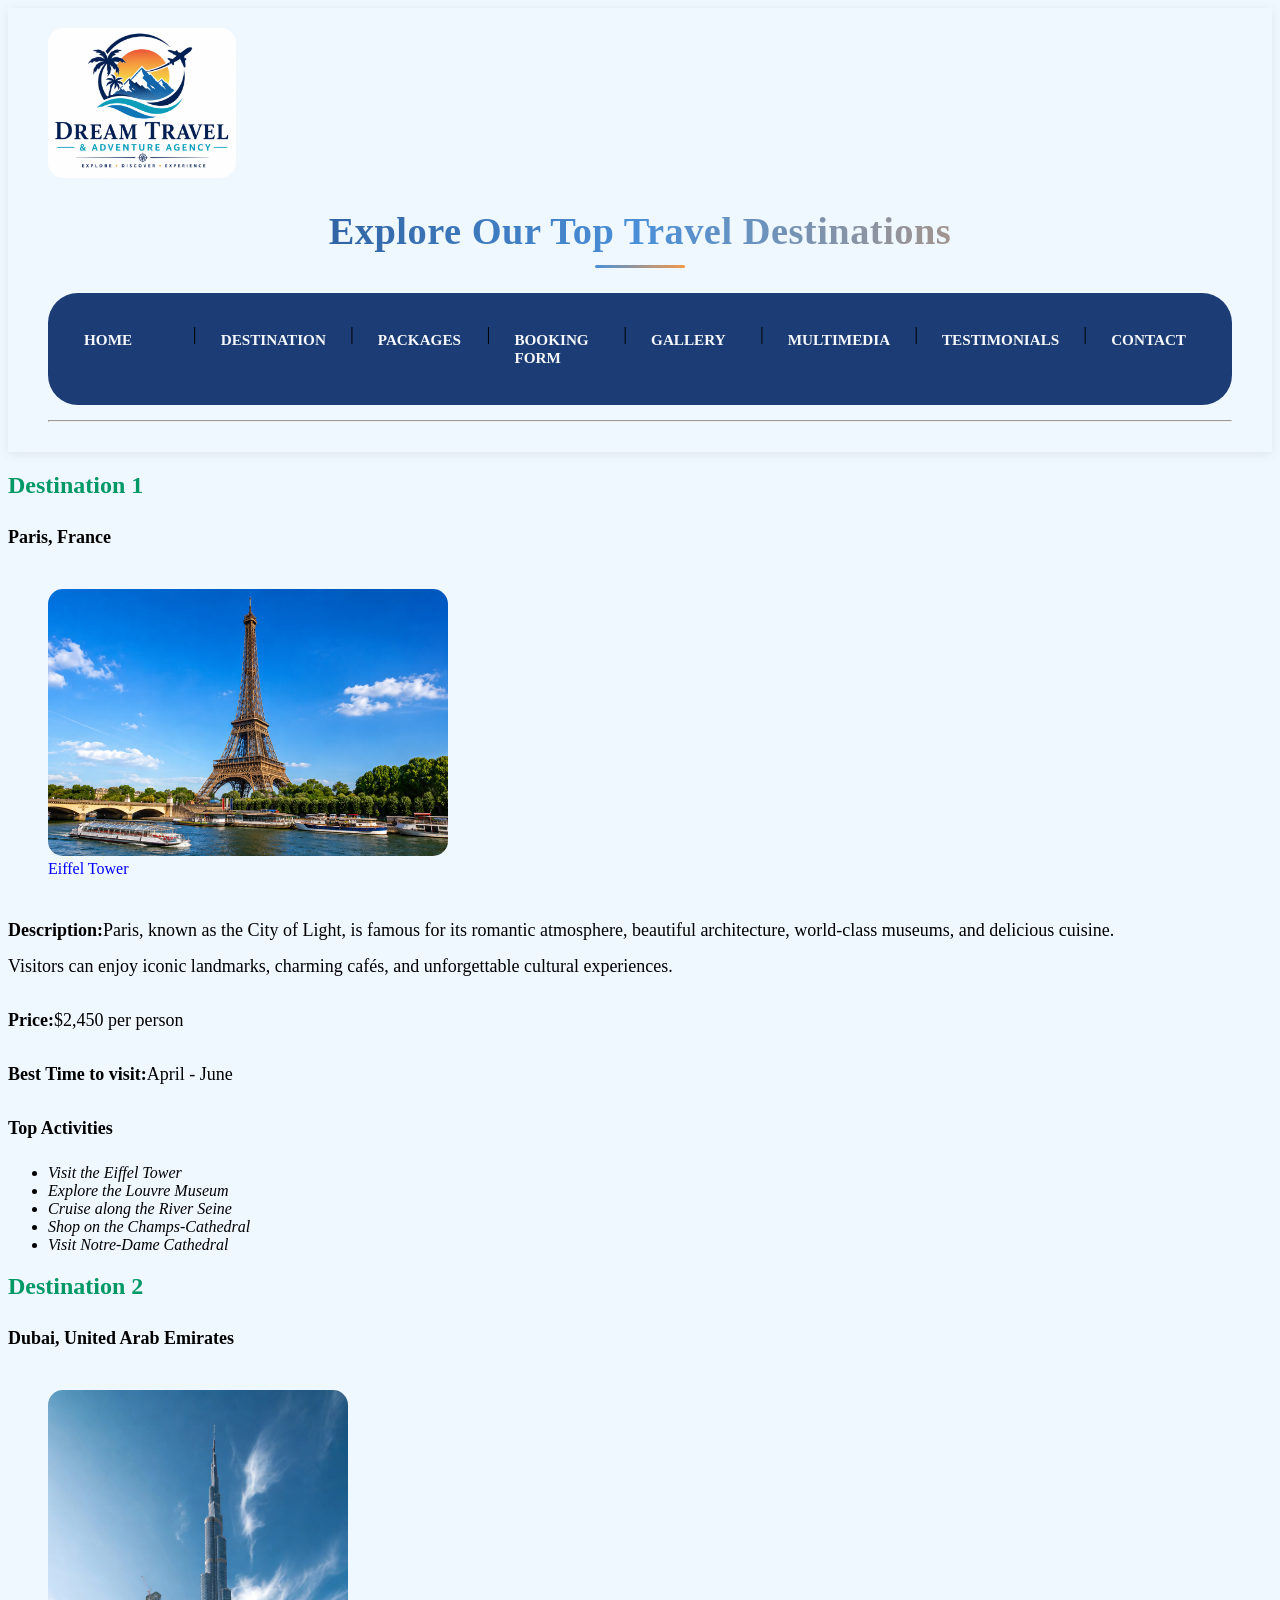
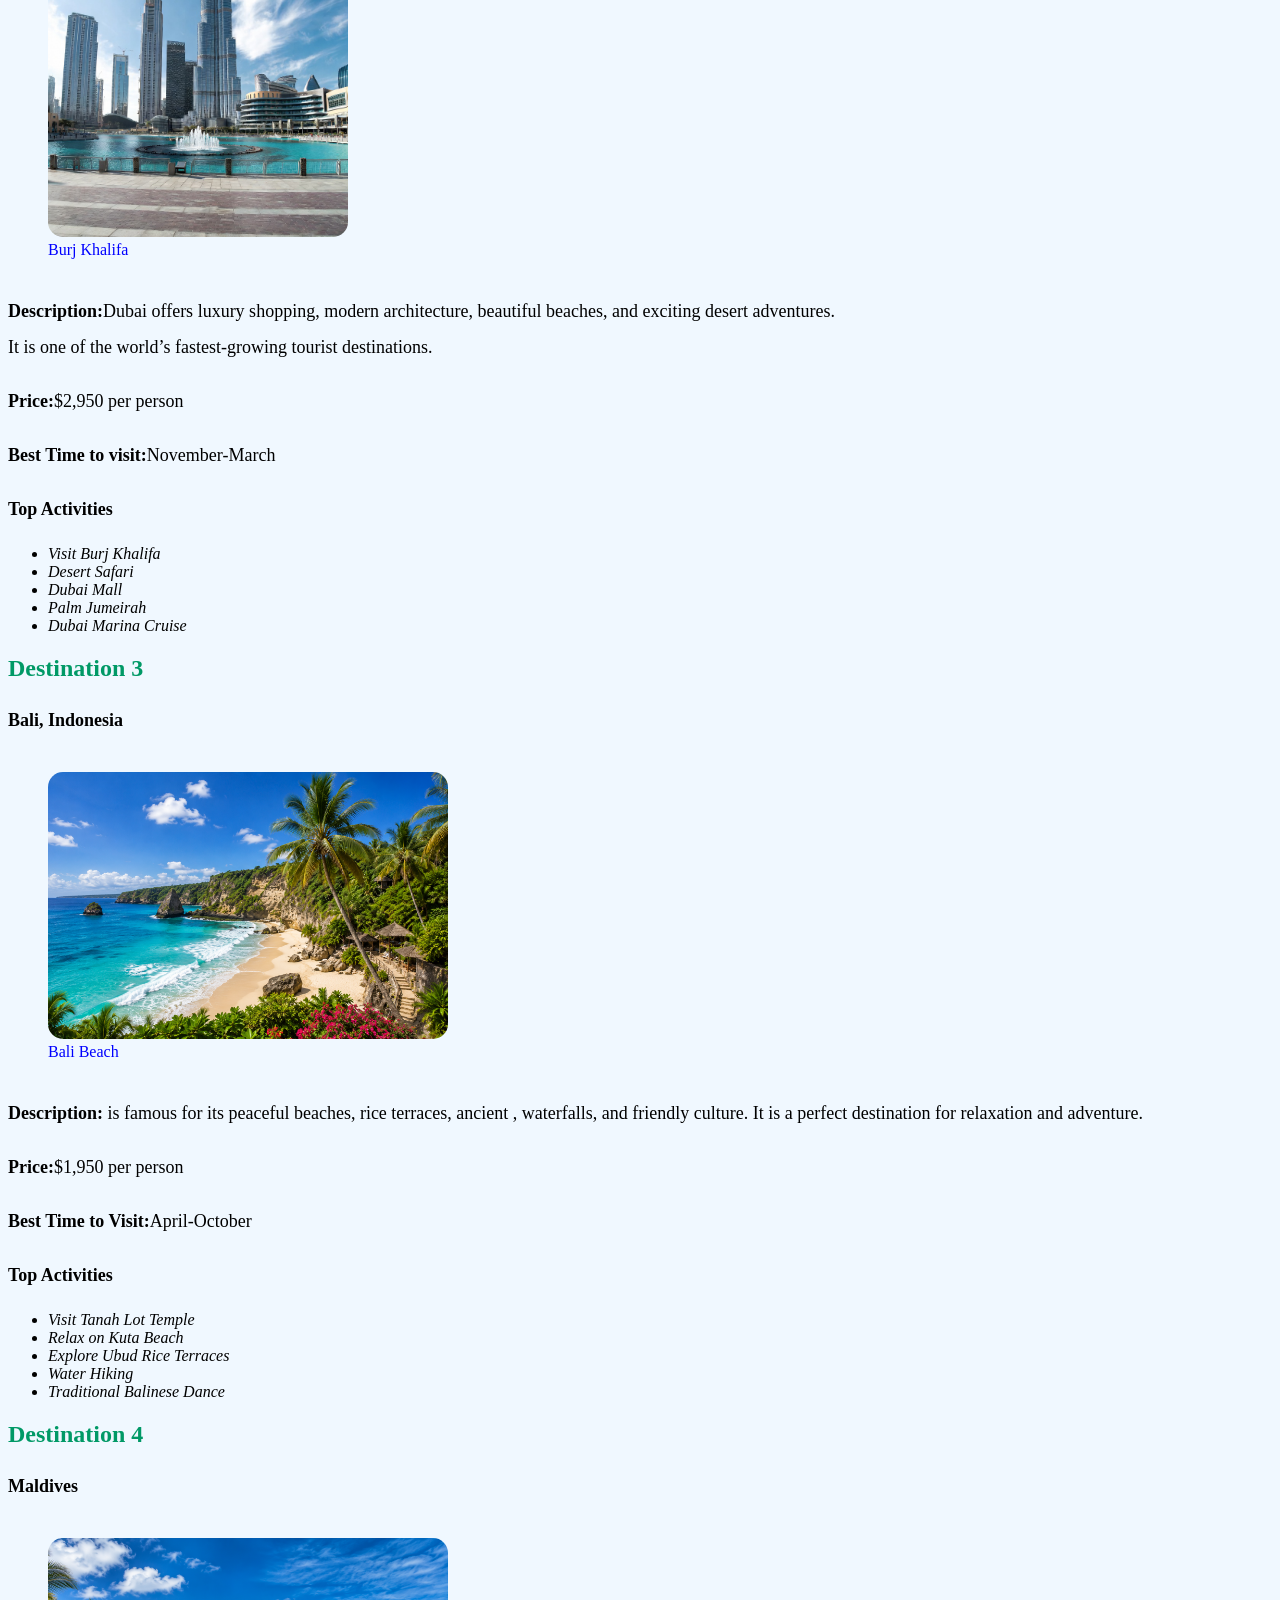
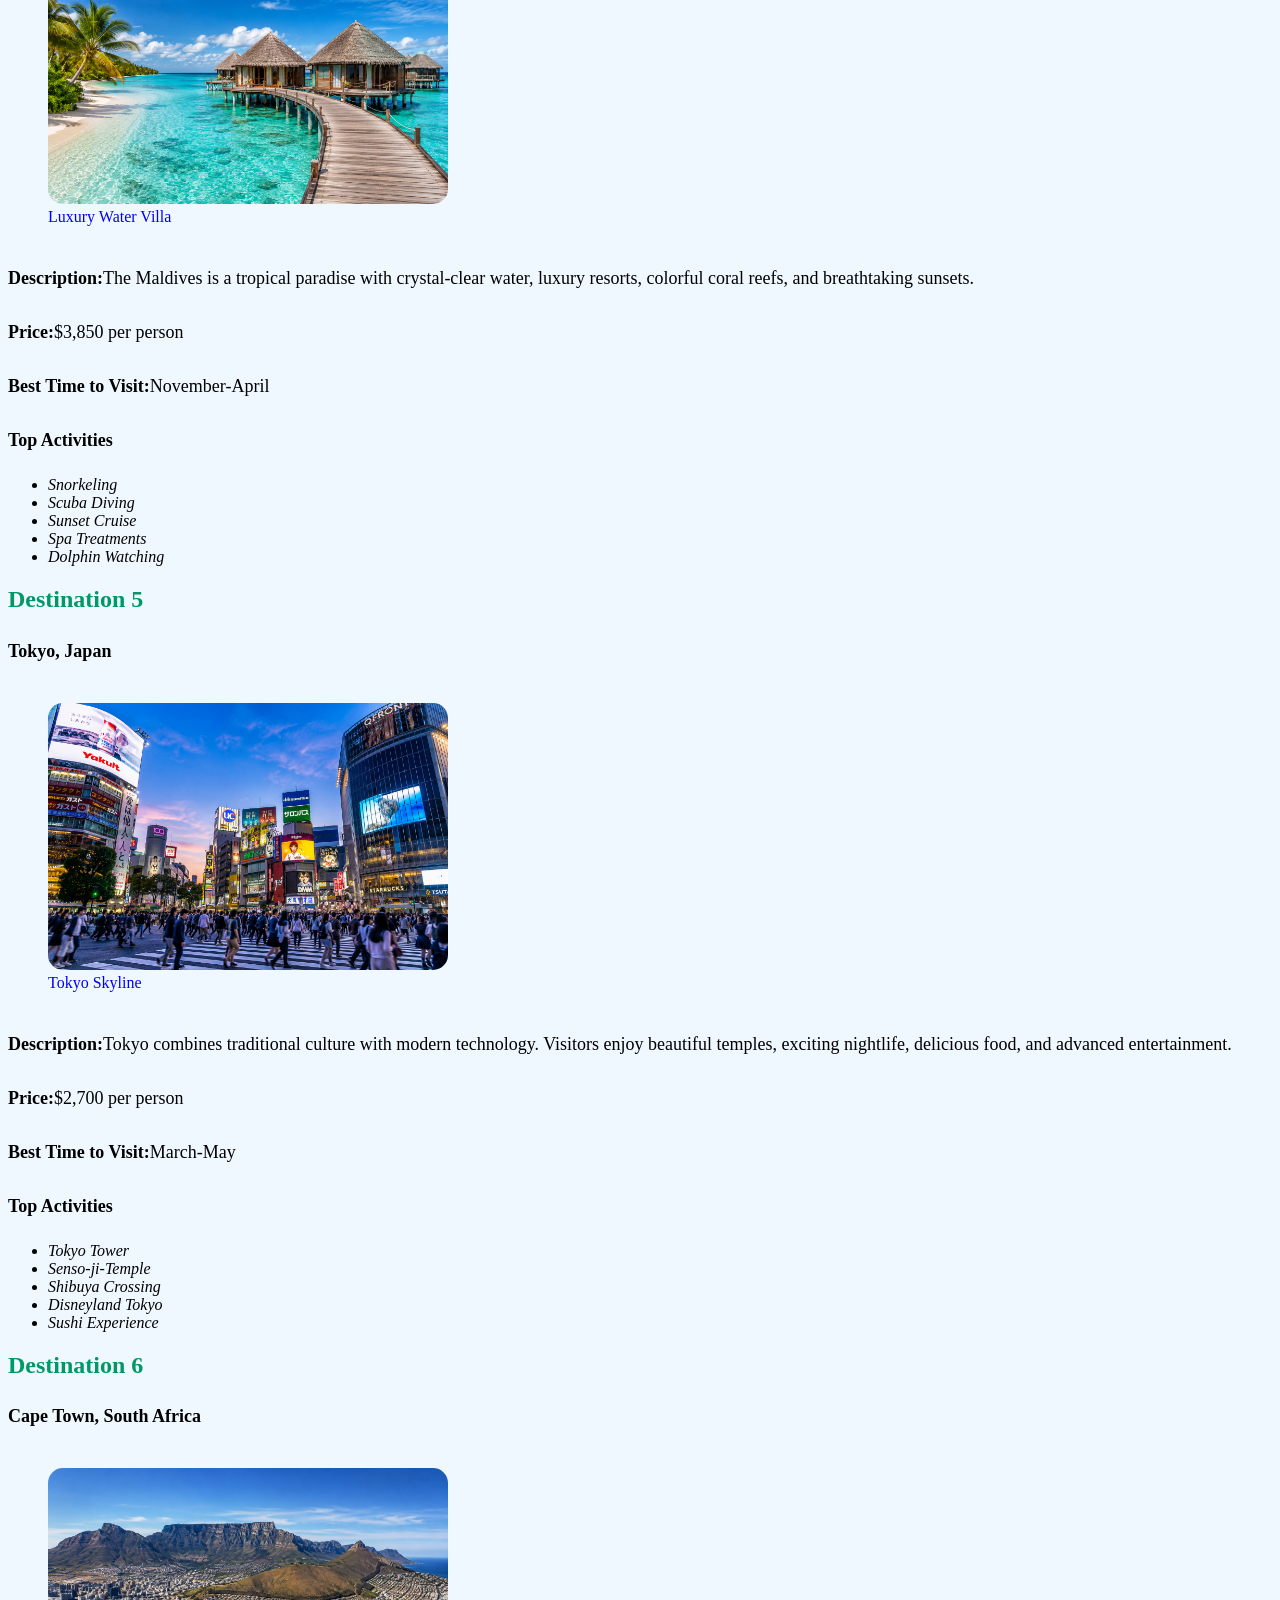
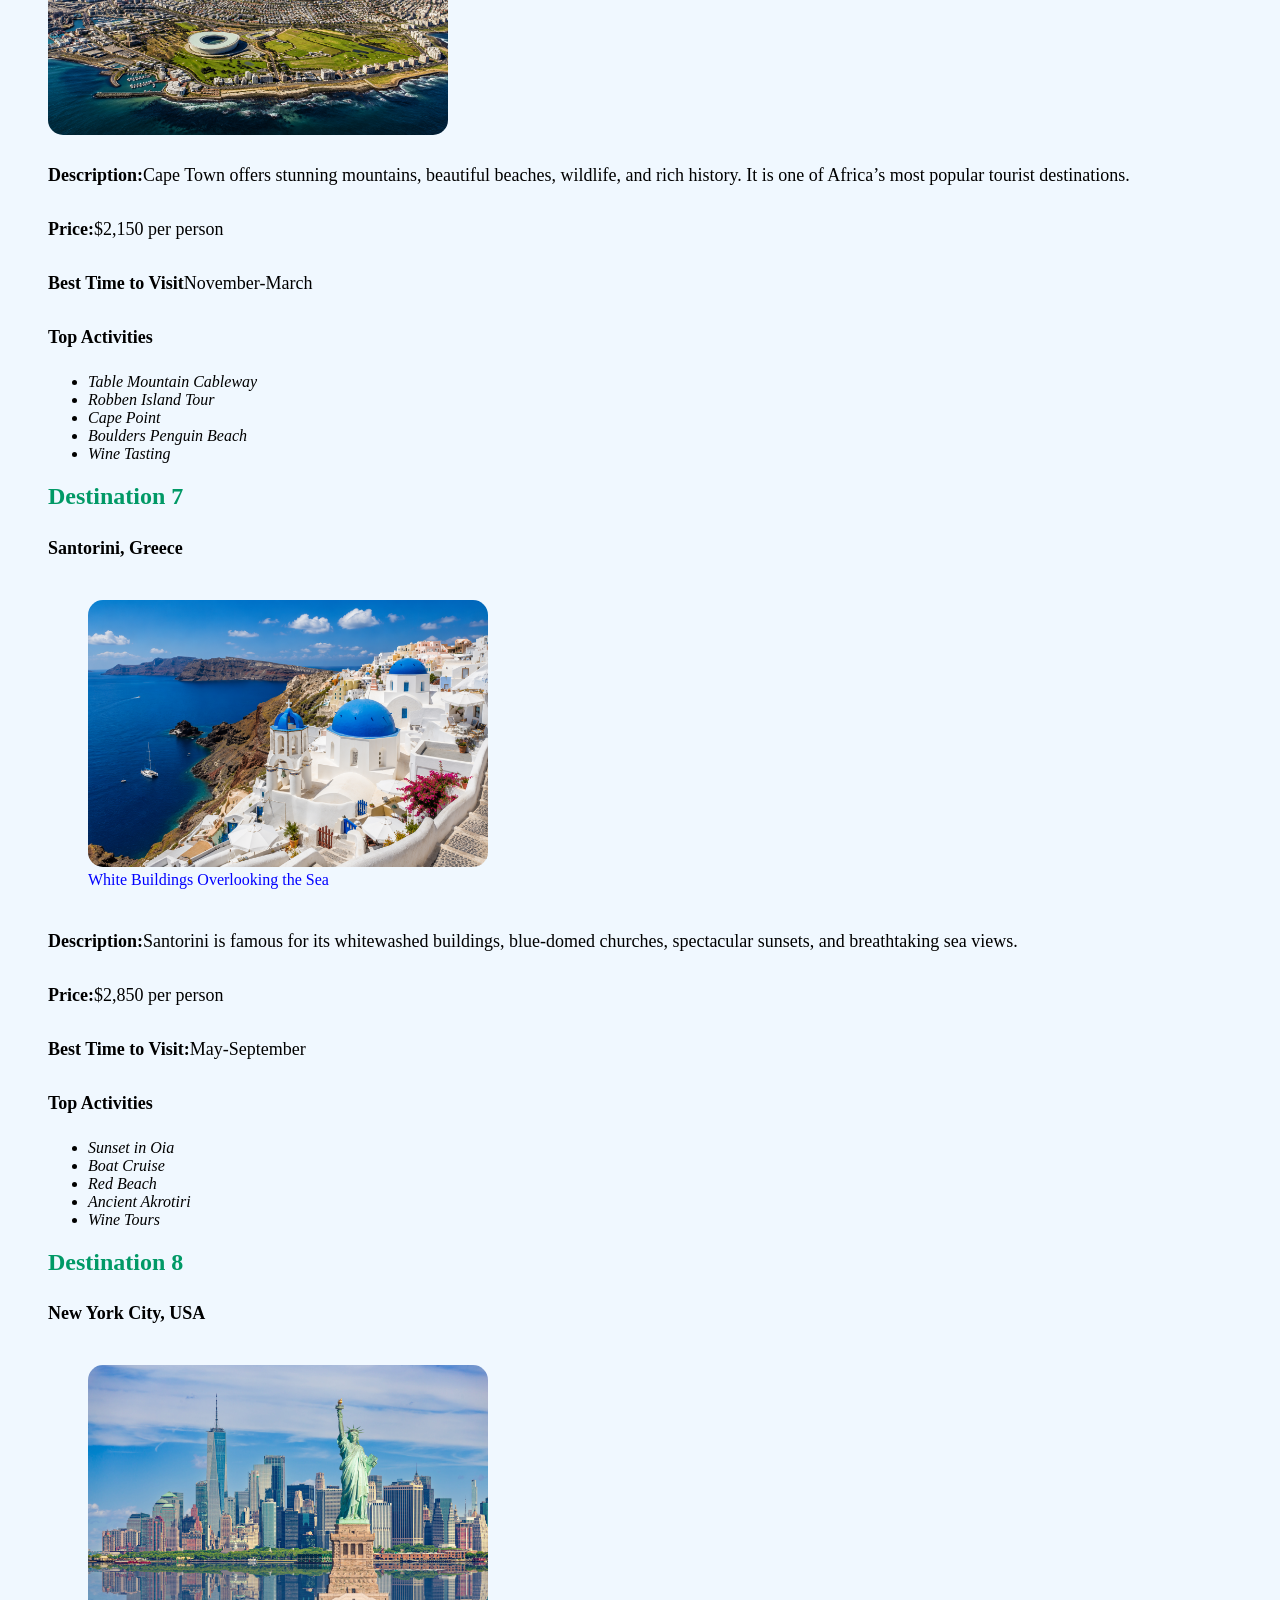
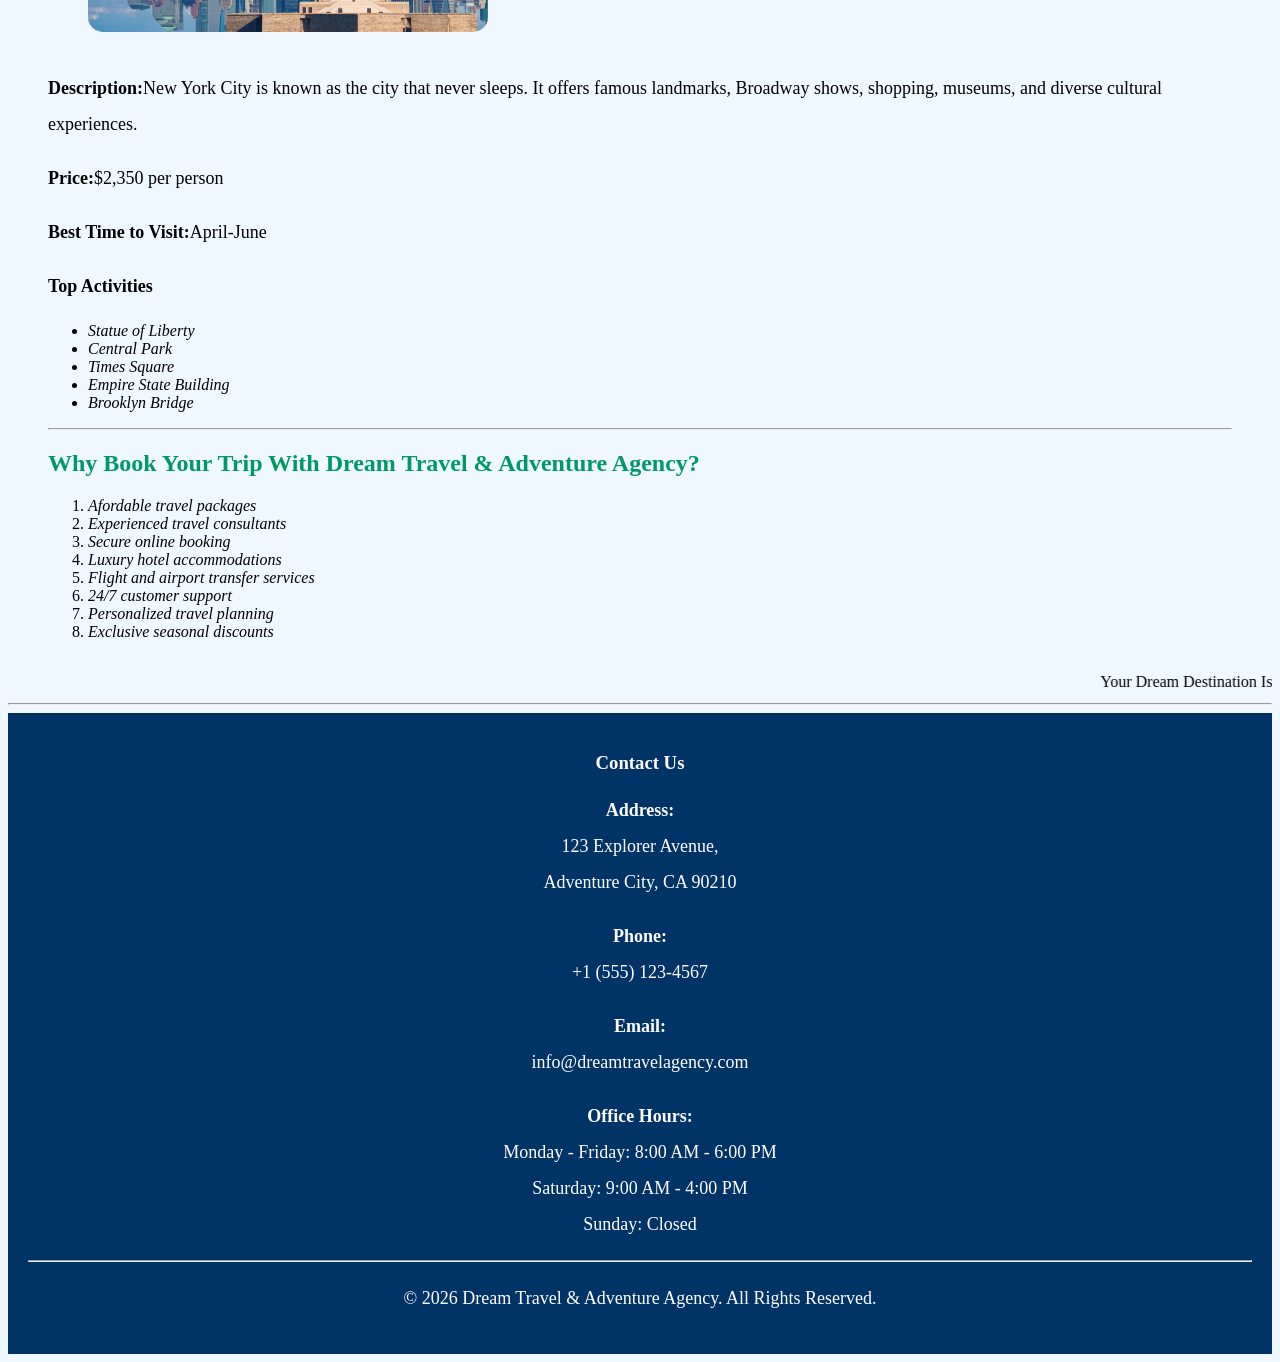
<file: Destination.html>
<!DOCTYPE html>
<html>
    <head>
        <link rel="stylesheet" href="style.css">
        <title>Top Travel Destinations</title>

    </head>
    <body>
        <header>
            <div class="logo-title">
                <img src="medias/Logo Dream Travel.jpeg" alt="Dream Travel & Adventure Agency Logo" width="200" loading="lazy" class="logo">
            </div>
            <h1>Explore Our Top Travel Destinations</h1>
            <nav>
                <a href="Index.html">Home</a>|
                <a href="Destination.html">Destination</a>|
                <a href="Tour Packages.html">Packages</a>|
                <a href="Booking Form.html">Booking Form</a>|
                <a href="Gallery.html">Gallery</a>|
                <a href="Multimedia.html">Multimedia</a>|
                <a href="Testimonials.html">Testimonials</a>|
                <a href="Contact Us.html">Contact</a>
            </nav>
            <hr>
        </header>

        <main>
            <h2><strong>Destination 1</strong></h2>
            <p><b>Paris, France</b></p>
            <figure>
                <img src="medias/paris.PNG" alt="Paris" width="400" loading="lazy">
                <figcaption>Eiffel Tower</figcaption>
            </figure>
            <p><b>Description:</b>Paris, known as the City of Light, is famous for its romantic atmosphere, beautiful architecture, world-class museums, and delicious cuisine.<br>Visitors can enjoy iconic landmarks, charming cafés, and unforgettable cultural experiences.</p>

            <p><strong>Price:</strong>$2,450 per person</p>

            <p><strong>Best Time to visit:</strong>April - June</p>

            <p><strong>Top Activities</strong></p>
            <ul>
                <li><em>Visit the Eiffel Tower</em></li>
                <li><em>Explore the Louvre Museum</em></li>
                <li><em>Cruise along the River Seine</em></li>
                <li><em>Shop on the Champs-Cathedral</em></li>
                <li><em>Visit Notre-Dame Cathedral</em></li>
            </ul>

            <h2><strong>Destination 2</strong></h2>
            <p><strong>Dubai, United Arab Emirates</strong></p>
            <figure>
                <img src="medias/UAE.PNG" alt="Burj Khalifa" width="300" loading="lazy">
                <figcaption>Burj Khalifa</figcaption>
            </figure>

            <p><strong>Description:</strong>Dubai offers luxury shopping, modern architecture, beautiful beaches, and exciting desert adventures.<br> It is one of the world’s fastest-growing tourist destinations.</p>

            <p><strong>Price:</strong>$2,950 per person</p>

            <p><strong>Best Time to visit:</strong>November-March</p>

            <p><strong>Top Activities</strong></p>
            <ul>
                <li><em>Visit Burj Khalifa</em></li>
                <li><em>Desert Safari</em></li>
                <li><em>Dubai Mall</em></li>
                <li><em>Palm Jumeirah</em></li>
                <li><em>Dubai Marina Cruise</em></li>
            </ul>

            <h2><strong>Destination 3</strong></h2>
            <p><strong>Bali, Indonesia</strong></p>
            <figure>
                <img src="medias/Bali.PNG" alt="Bali" width="400" loading="lazy">
                <figcaption>Bali Beach</figcaption>
            </figure>

            <p><strong>Description:</strong> is famous for its peaceful beaches, rice terraces, ancient , waterfalls, and friendly culture. It is a perfect destination for relaxation and adventure.</p>

            <p><strong>Price:</strong>$1,950 per person</p>

            <p><strong>Best Time to Visit:</strong>April-October</p>

            <p><strong>Top Activities</strong></p>
            <ul>
                <li><em>Visit Tanah Lot Temple</em></li>
                <li><em>Relax on Kuta Beach</em></li>
                <li><em>Explore Ubud Rice Terraces</em></li>
                <li><em>Water Hiking</em></li>
                <li><em>Traditional Balinese Dance</em></li>
            </ul>

            <h2><strong>Destination 4</strong></h2>
            <p><strong>Maldives</strong></p>
            <figure>
                <img src="medias/Maldives.PNG" alt="Maldives" width="400" loading="lazy">
                <figcaption>Luxury Water Villa</figcaption>
            </figure>

            <p><strong>Description:</strong>The Maldives is a tropical paradise with crystal-clear water, luxury resorts, colorful coral reefs, and breathtaking sunsets.</p>

            <p><strong>Price:</strong>$3,850 per person</p>

            <p><strong>Best Time to Visit:</strong>November-April</p>

            <p><strong>Top Activities</strong></p>
            <ul>
                <li><em>Snorkeling</em></li>
                <li><em>Scuba Diving</em></li>
                <li><em>Sunset Cruise</em></li>
                <li><em>Spa Treatments</em></li>
                <li><em>Dolphin Watching</em></li>
            </ul>

            <h2><strong>Destination 5</strong></h2>
            <p><strong>Tokyo, Japan</strong></p>
            <figure>
                <img src="medias/Tokyo.PNG" alt="Tokyo Skyline" width="400" loading="lazy">
                <figcaption>Tokyo Skyline</figcaption>
            </figure>

            <p><strong>Description:</strong>Tokyo combines traditional culture with modern technology. Visitors enjoy beautiful temples, exciting nightlife, delicious food, and advanced entertainment.</p>

            <p><strong>Price:</strong>$2,700 per person</p>

            <p><strong>Best Time to Visit:</strong>March-May</p>

            <p><strong>Top Activities</strong></p>
            <ul>
                <li><em>Tokyo Tower</em></li>
                <li><em>Senso-ji-Temple</em></li>
                <li><em>Shibuya Crossing</em></li>
                <li><em>Disneyland Tokyo</em></li>
                <li><em>Sushi Experience</em></li>
            </ul>

            <h2><strong>Destination 6</strong></h2>
            <p><strong>Cape Town, South Africa</strong></p>
            <figure>
                <img src="medias/Cape Town.PNG" alt="Table Mountain" width="400" loading="lazy"
            </figure>

            <p><strong>Description:</strong>Cape Town offers stunning mountains, beautiful beaches, wildlife, and rich history. It is one of Africa’s most popular tourist destinations.</p>

            <p><strong>Price:</strong>$2,150 per person</p>

            <p><strong>Best Time to Visit</strong>November-March</p>

            <p><strong>Top Activities</strong></p>
            <ul>
                <li><em>Table Mountain Cableway</em></li>
                <li><em>Robben Island Tour</em></li>
                <li><em>Cape Point</em></li>
                <li><em>Boulders Penguin Beach</em></li>
                <li><em>Wine Tasting</em></li>
            </ul>

            <h2><strong>Destination 7</strong></h2>
            <p><strong>Santorini, Greece</strong></p>
            <figure>
                <img src="medias/Santorini.PNG" alt="White Buildings Overlooking the Sea" width="400" loading="lazy">
                <figcaption>White Buildings Overlooking the Sea</figcaption>
            </figure>

            <P><strong>Description:</strong>Santorini is famous for its whitewashed buildings, blue-domed churches, spectacular sunsets, and breathtaking sea views.</P>

            <p><strong>Price:</strong>$2,850 per person</p>

            <p><strong>Best Time to Visit:</strong>May-September</p>

            <p><strong>Top Activities</strong></p>
            <ul>
                <li><em>Sunset in Oia</em></li>
                <li><em>Boat Cruise</em></li>
                <li><em>Red Beach</em></li>
                <li><em>Ancient Akrotiri</em></li>
                <li><em>Wine Tours</em></li>
            </ul>

            <h2><strong>Destination 8</strong></h2>
            <p><strong>New York City, USA</strong></p>
            <figure>
                <img src="medias/New York.JPG" alt="Statue of Liberty" width="400" loading="lazy">
            </figure>

            <p><strong>Description:</strong>New York City is known as the city that never sleeps. It offers famous landmarks, Broadway shows, shopping, museums, and diverse cultural experiences.</p>

            <p><strong>Price:</strong>$2,350 per person</p>

            <p><strong>Best Time to Visit:</strong>April-June</p>

            <p><strong>Top Activities</strong></p>
            <ul>
                <li><em>Statue of Liberty</em></li>
                <Li><em>Central Park</em></Li>
                <Li><em>Times Square</em></Li>
                <li><em>Empire State Building</em></li>
                <li><em>Brooklyn Bridge</em></li>
            </ul>
            <hr>
            <h2><strong>Why Book Your Trip With Dream Travel & Adventure Agency?</strong></h2>
            <ol>
                <li><em>Afordable travel packages</em></li>
                <li><em>Experienced travel consultants</em></li>
                <li><em>Secure online booking</em></li>
                <li><em>Luxury hotel accommodations</em></li>
                <li><em>Flight and airport transfer services</em></li>
                <li><em>24/7 customer support</em></li>
                <li><em>Personalized travel planning</em></li>
                <li><em>Exclusive seasonal discounts</em></li>
            </ol>
        </main>

        <marquee>
            Your Dream Destination Is Waiting!
            No matter where you want to go, Dream Travel & Adventure Agency is ready to help you create unforgettable memories. Contact us today and let us plan the perfect vacation tailored to your needs.
        </marquee>
        <hr>

        <footer>
           <h3>Contact Us</h3>

        <p>
            <strong>Address:</strong><br>
            123 Explorer Avenue,<br>
            Adventure City, CA 90210
        </p>

        <p>
            <strong>Phone:</strong><br>
            +1 (555) 123-4567
        </p>

        <p>
            <strong>Email:</strong><br>
            info@dreamtravelagency.com
        </p>

        <p>
            <strong>Office Hours:</strong><br>
            Monday - Friday: 8:00 AM - 6:00 PM<br>
            Saturday: 9:00 AM - 4:00 PM<br>
            Sunday: Closed
        </p>

        <hr>

        <p>
            &copy; 2026 Dream Travel & Adventure Agency.
            All Rights Reserved.
        </p>
        </footer>

    


    </body>
</html>
</file>
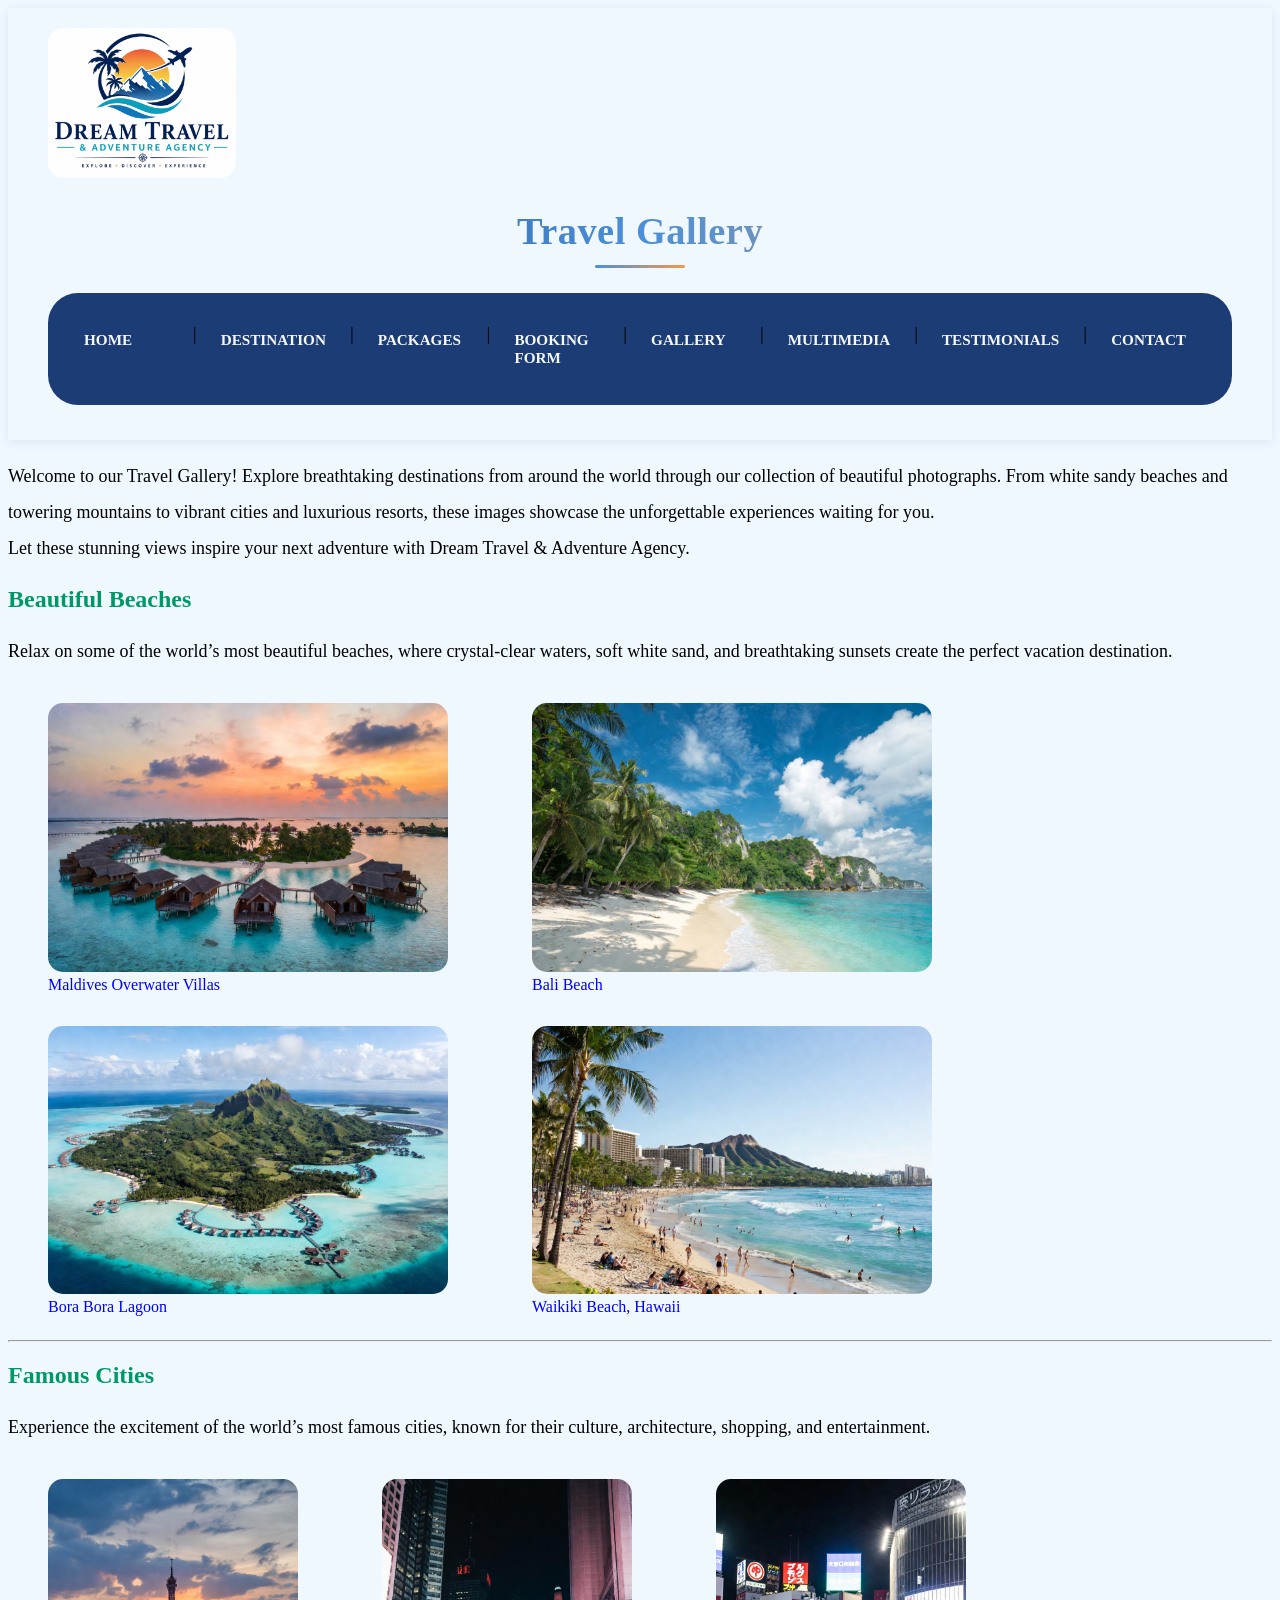
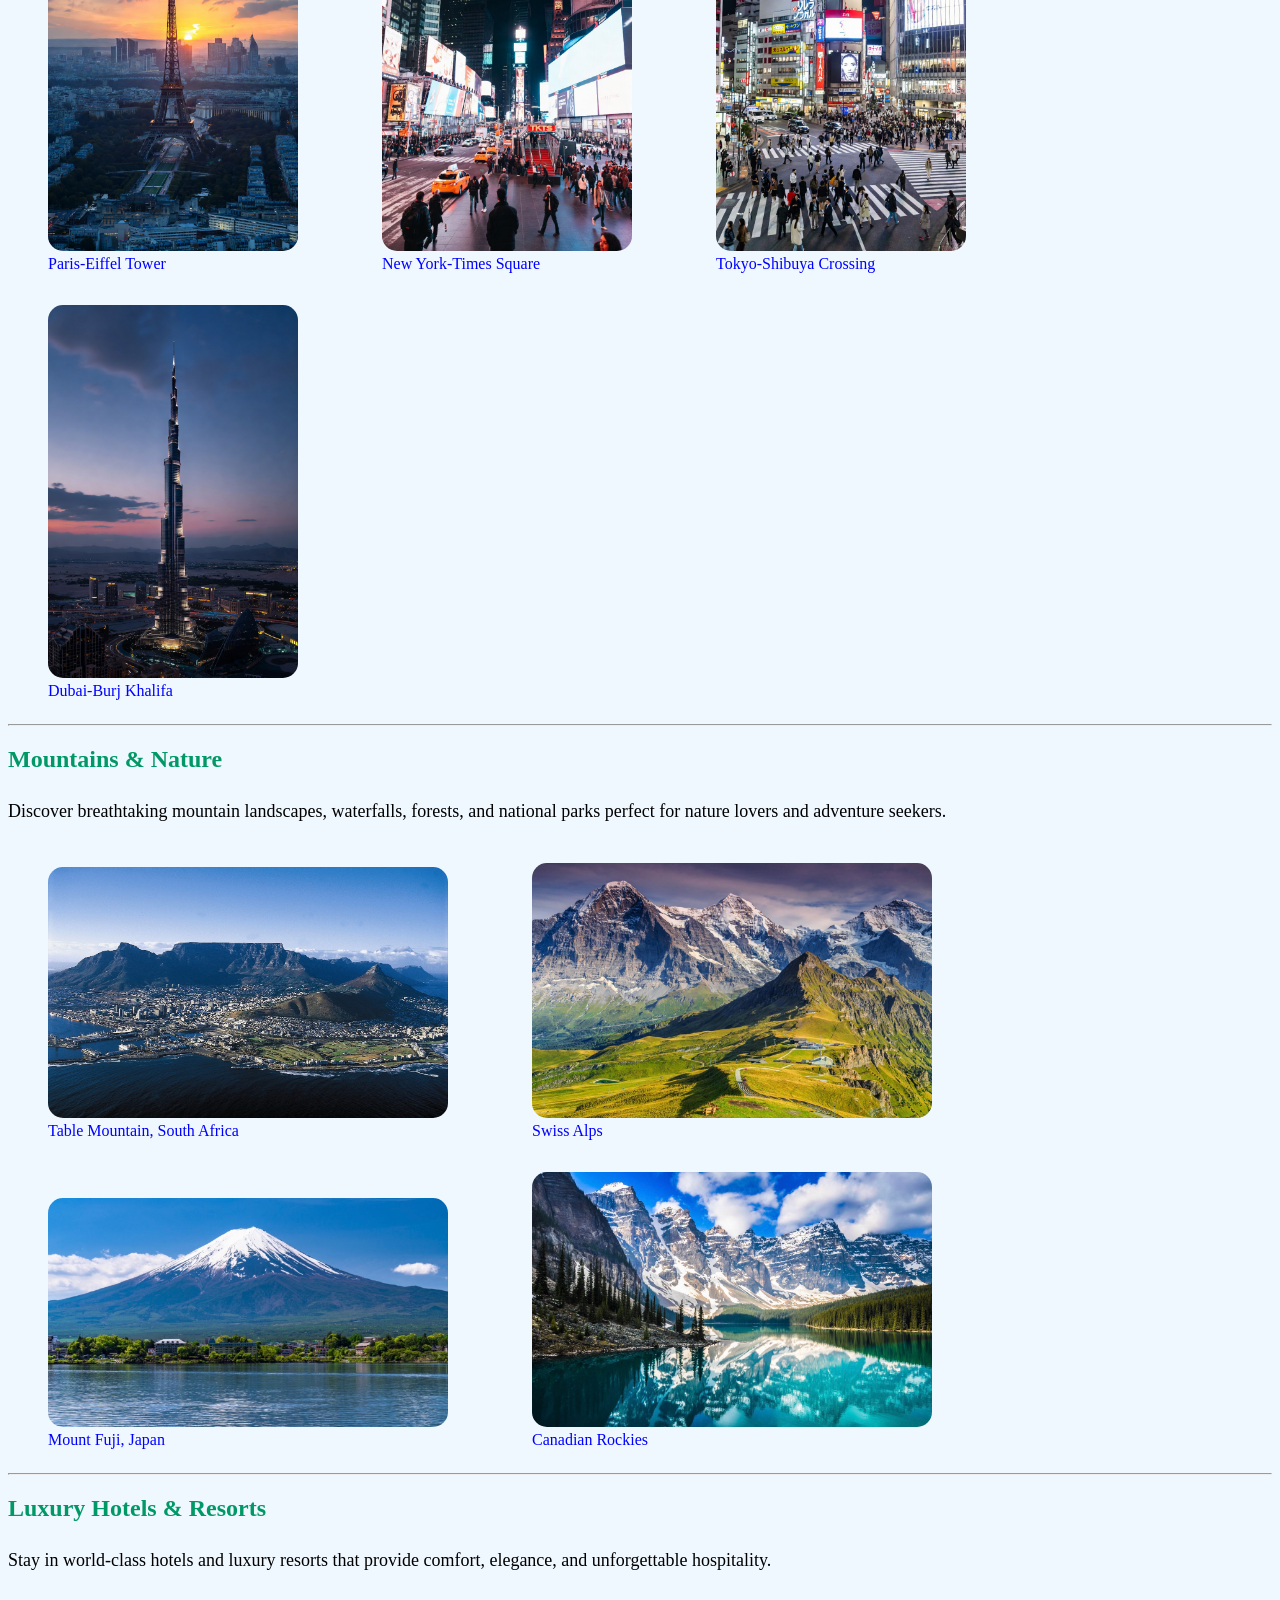
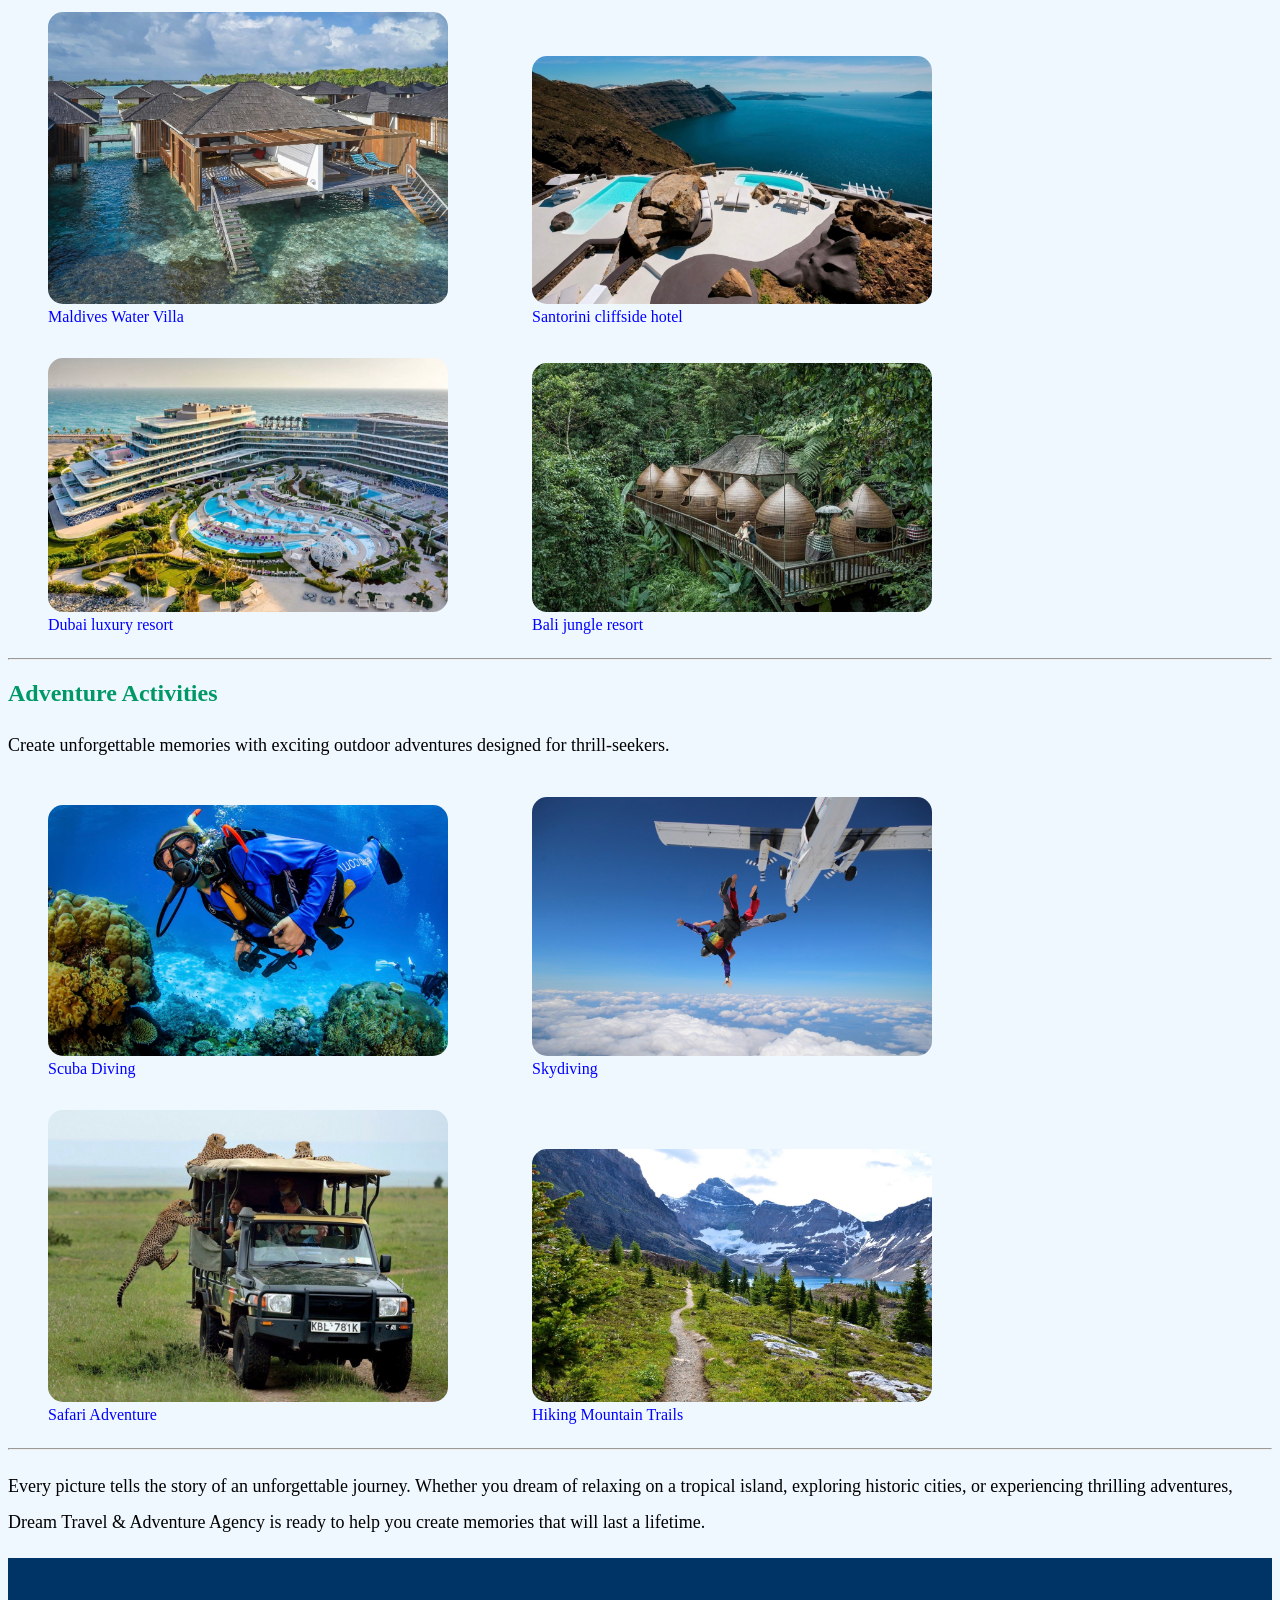
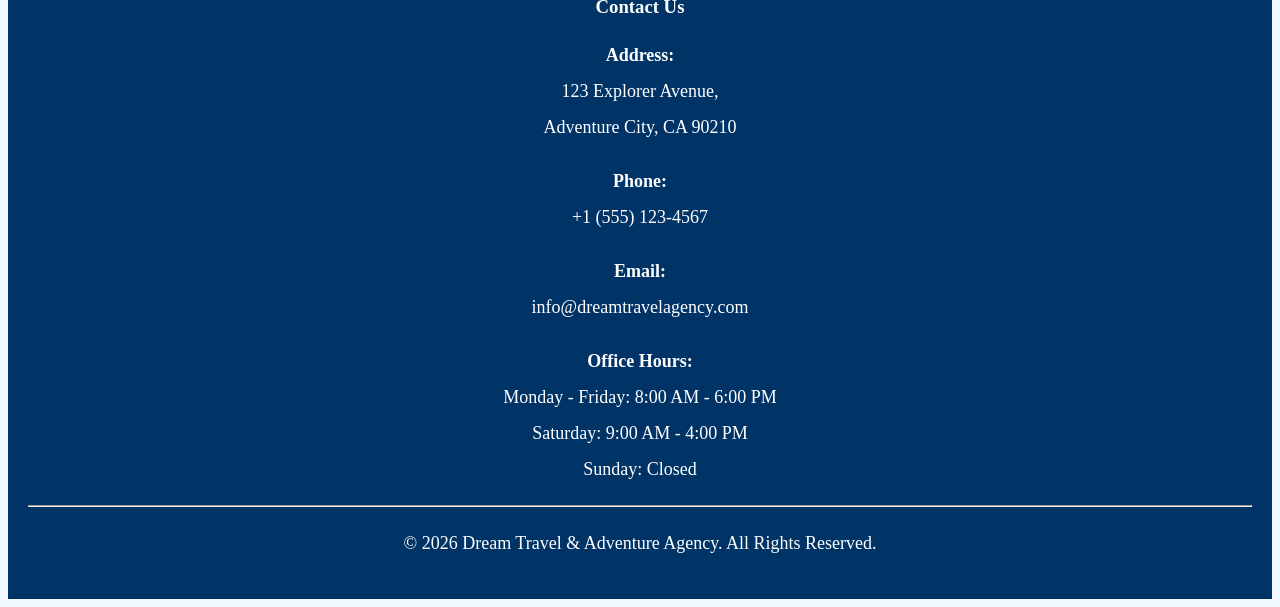
<file: Gallery.html>
<!DOCTYPE html>
<html>
    <head>
        <link rel="stylesheet" href="style.css">
        <title>Travel Gallery|Dream Travel & Adventure Agency</title>

    </head>
    <body>
        <header>
            <div class="logo-title">
                <img src="medias/Logo Dream Travel.jpeg" alt="Dream Travel & Adventure Agency Logo" width="200" loading="lazy" class="logo">
            </div>
            <h1><strong>Travel Gallery</strong></h1>
            <nav>
                <a href="Index.html">Home</a>|
                <a href="Destination.html">Destination</a>|
                <a href="Tour Packages.html">Packages</a>|
                <a href="Booking Form.html">Booking Form</a>|
                <a href="Gallery.html">Gallery</a>|
                <a href="Multimedia.html">Multimedia</a>|
                <a href="Testimonials.html">Testimonials</a>|
                <a href="Contact Us.html">Contact</a>
            </nav>
        </header>

        <main>
            <p>Welcome to our Travel Gallery! Explore breathtaking destinations from around the world through our collection of beautiful photographs. From white sandy beaches and towering mountains to vibrant cities and luxurious resorts, these images showcase the unforgettable experiences waiting for you.<br> Let these stunning views inspire your next adventure with Dream Travel & Adventure Agency.</p>

            <section>
                <h2><strong>Beautiful Beaches</strong></h2>
                <p>Relax on some of the world’s most beautiful beaches, where crystal-clear waters, soft white sand, and breathtaking sunsets create the perfect vacation destination.</p>
                
                <figure>
                    <img src="medias/Maldives Overwater.JPG" alt="Maldives Overwater Villas" width="400" loading="lazy">
                    <figcaption>Maldives Overwater Villas</figcaption>
                </figure>

                <figure>
                    <img src="medias/bali beach.JPG" alt="Bali Beach" width="400" loading="lazy">
                    <figcaption>Bali Beach</figcaption>
                </figure>

                <figure>
                    <img src="medias/Bora Lagoon.JPG" alt="Bora Bora Lagoon" width="400" loading="lazy">
                    <figcaption>Bora Bora Lagoon</figcaption>
                </figure>

                <figure>
                    <img src="medias/waikiki beach.JPG" alt="Waikiki Beach, Hawaii" width="400" loading="lazy">
                    <figcaption>Waikiki Beach, Hawaii</figcaption>
                </figure>


            </section>
            <hr>

            <section>
                <h2><strong>Famous Cities</strong></h2>
                <p>Experience the excitement of the world’s most famous cities, known for their culture, architecture, shopping, and entertainment.</p>

                <figure>
                    <img src="medias/paris eiffel tower.PNG" alt="Paris-Eiffel Tower" width="250" loading="lazy">
                    <figcaption>Paris-Eiffel Tower</figcaption>
                </figure>

                <figure>
                    <img src="medias/NY Time squares.PNG" alt="New York-Times Square" width="250" loading="lazy">
                    <figcaption>New York-Times Square</figcaption>
                </figure>

                <figure>
                    <img src="medias/Tokyo Shibuya.PNG" alt="Tokyo-Shibuya Crossing" width="250" loading="lazy">
                    <figcaption>Tokyo-Shibuya Crossing</figcaption>
                </figure>

                <figure>
                    <img src="medias/Dubai Burj Khalifa.PNG" alt="Dubai-Burj Khalifa" width="250" loading="lazy">
                    <figcaption>Dubai-Burj Khalifa</figcaption>
                </figure>
            </section>
            <hr>

            <section>
                <h2><strong>Mountains & Nature</strong></h2>
                <p>Discover breathtaking mountain landscapes, waterfalls, forests, and national parks perfect for nature lovers and adventure seekers.</p>

                <figure>
                    <img src="medias/Table mountain SA.jpg" alt="Table Mountain, South Africa" width="400" loading="lazy">
                    <figcaption>Table Mountain, South Africa</figcaption>
                </figure>

                <figure>
                    <img src="medias/Swiss alps.jpg" alt="Swiss Alps" width="400" loading="lazy">
                    <figcaption>Swiss Alps</figcaption>
                </figure>

                <figure>
                    <img src="medias/mount fuji Japan.jpg" alt="Mount Fuji, Japan" width="400" loading="lazy">
                    <figcaption>Mount Fuji, Japan</figcaption>
                </figure>

                <figure>
                    <img src="medias/Canadian rockies.jpg" alt="Canadian Rockies" width="400" loading="lazy">
                    <figcaption>Canadian Rockies</figcaption>
                </figure>
            </section>
            <hr>

            <section>
                <h2><strong>Luxury Hotels & Resorts</strong></h2>
                <p>Stay in world-class hotels and luxury resorts that provide comfort, elegance, and unforgettable hospitality.</p>

                <figure>
                    <img src="medias/Maldives water villa.jpg" alt="Maldives Water Villa" width="400" loading="lazy">
                    <figcaption>Maldives Water Villa</figcaption>
                </figure>

                <figure>
                    <img src="medias/Santorini cliffside hotel.jpg" alt="Santorini cliffside hotel" width="400" loading="lazy">
                    <figcaption>Santorini cliffside hotel</figcaption>
                </figure>

                <figure>
                    <img src="medias/Dubai luxury resort.jpg" alt="Dubai luxury resort" width="400" loading="lazy">
                    <figcaption>Dubai luxury resort</figcaption>
                </figure>

                <figure>
                    <img src="medias/Bali jungle resort.jpg" alt="Bali jungle resort" width="400" loading="lazy">
                    <figcaption>Bali jungle resort</figcaption>
                </figure>
            </section>
            <hr>

            <section>
                <h2><strong>Adventure Activities</strong></h2>
                <p>Create unforgettable memories with exciting outdoor adventures designed for thrill-seekers.</p>

                <figure>
                    <img src="medias/scuba diving.jpg" alt="Scuba Diving" width="400" loading="lazy">
                    <figcaption>Scuba Diving</figcaption>
                </figure>

                <figure>
                    <img src="medias/sky diving.jpg" alt="Skydiving" width="400" loading="lazy">
                    <figcaption>Skydiving</figcaption>
                </figure>

                <figure>
                    <img src="medias/safari adventure.jpg" alt="Safari Adventure" width="400" loading="lazy">
                    <figcaption>Safari Adventure</figcaption>
                </figure>

                <figure>
                    <img src="medias/hiking mountain trails.jpg" alt="Hiking Mountain Trails" width="400" loading="lazy">
                    <figcaption>Hiking Mountain Trails</figcaption>
                </figure>
            </section>
            <hr>
            <p>Every picture tells the story of an unforgettable journey. Whether you dream of relaxing on a tropical island, exploring historic cities, or experiencing thrilling adventures, Dream Travel & Adventure Agency is ready to help you create memories that will last a lifetime.</p>
        </main>

        <footer>
           <h3>Contact Us</h3>

        <p>
            <strong>Address:</strong><br>
            123 Explorer Avenue,<br>
            Adventure City, CA 90210
        </p>

        <p>
            <strong>Phone:</strong><br>
            +1 (555) 123-4567
        </p>

        <p>
            <strong>Email:</strong><br>
            info@dreamtravelagency.com
        </p>

        <p>
            <strong>Office Hours:</strong><br>
            Monday - Friday: 8:00 AM - 6:00 PM<br>
            Saturday: 9:00 AM - 4:00 PM<br>
            Sunday: Closed
        </p>

        <hr>

        <p>
            &copy; 2026 Dream Travel & Adventure Agency.
            All Rights Reserved.
        </p>

        </footer>
        
    </body>
</html>
</file>
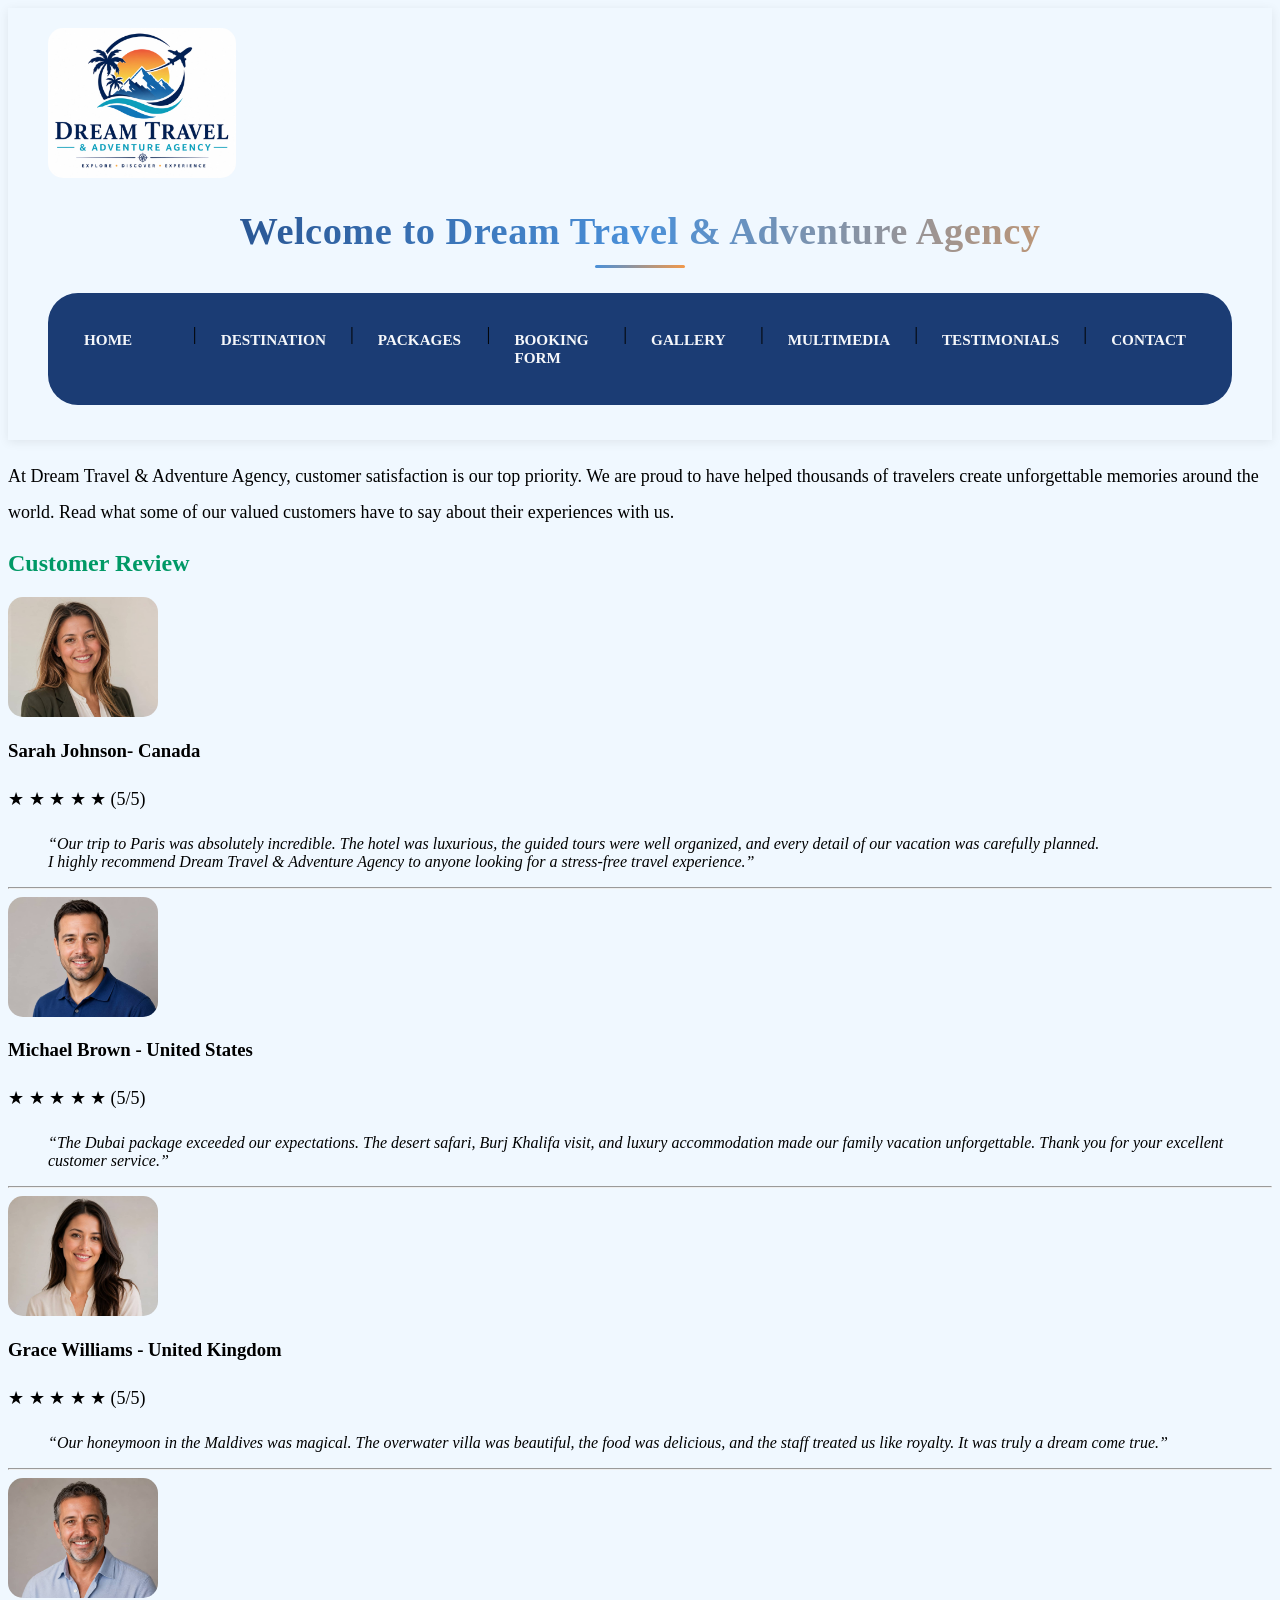
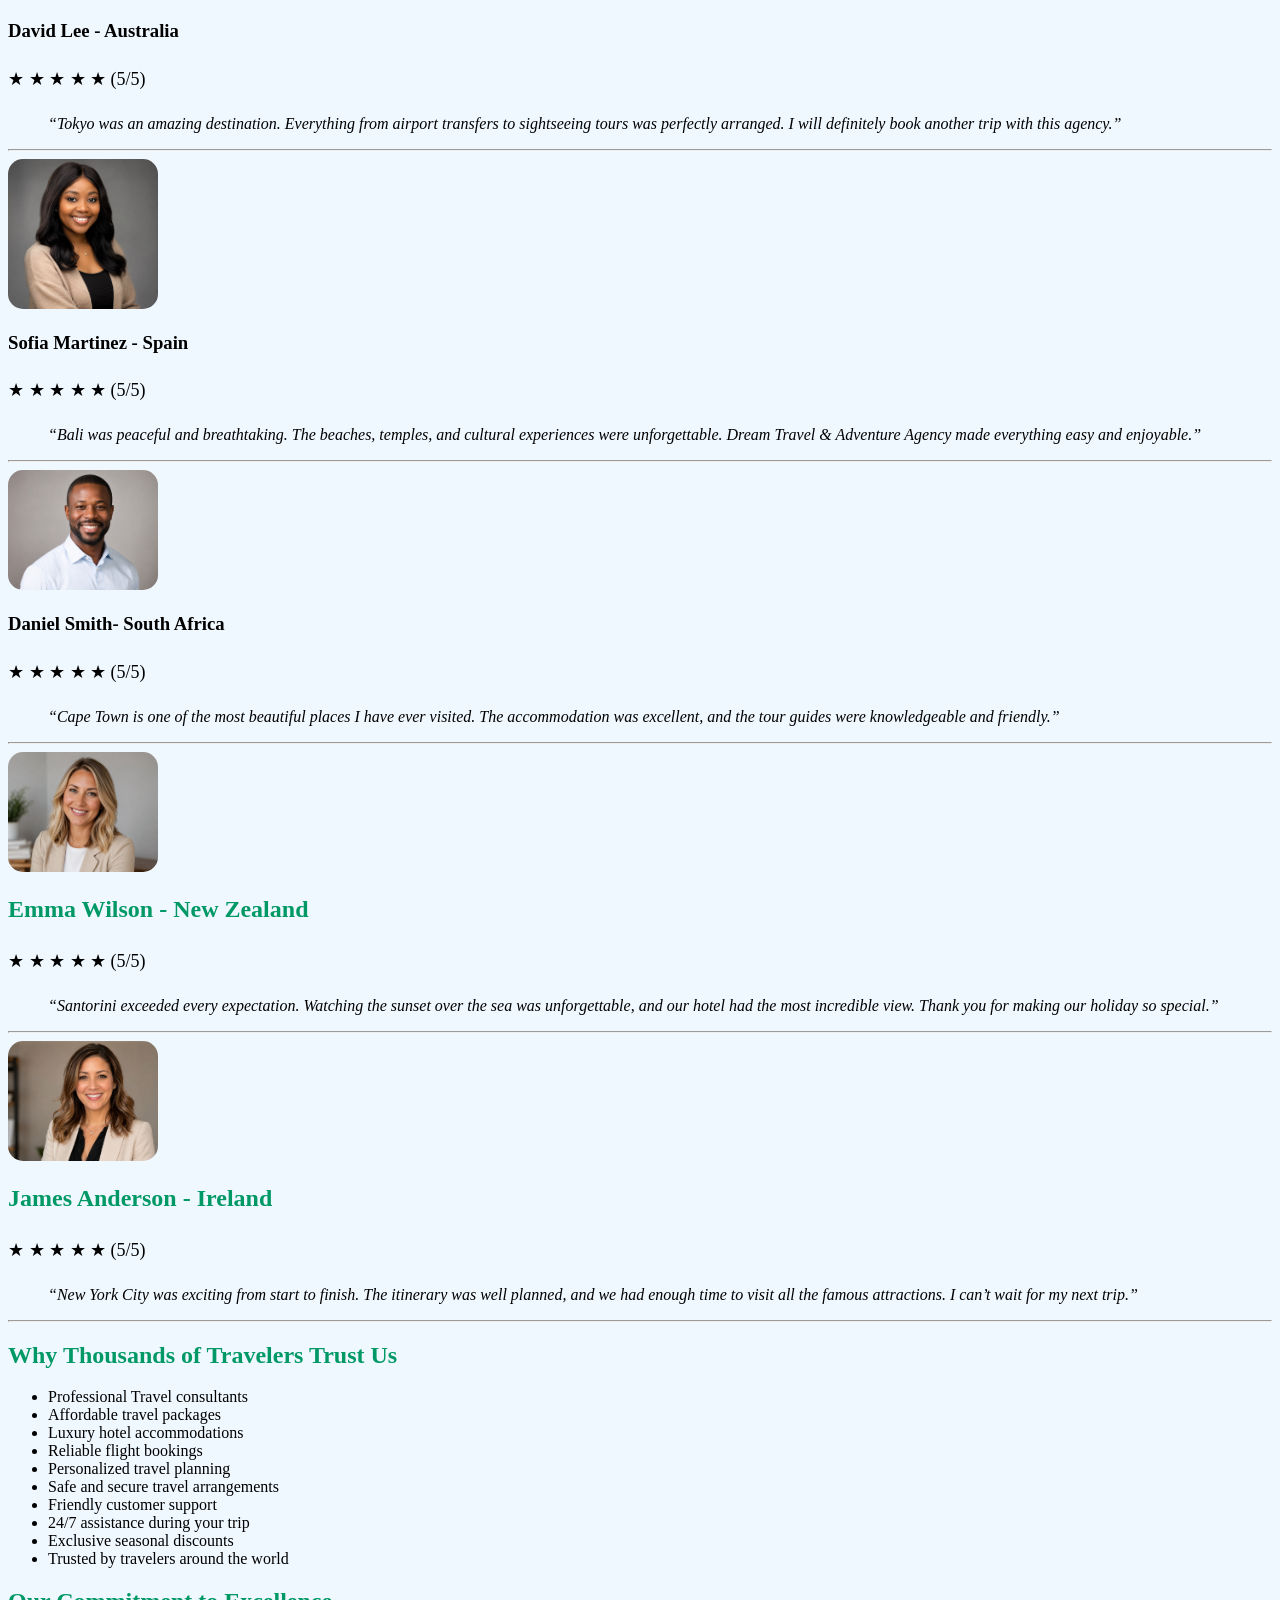
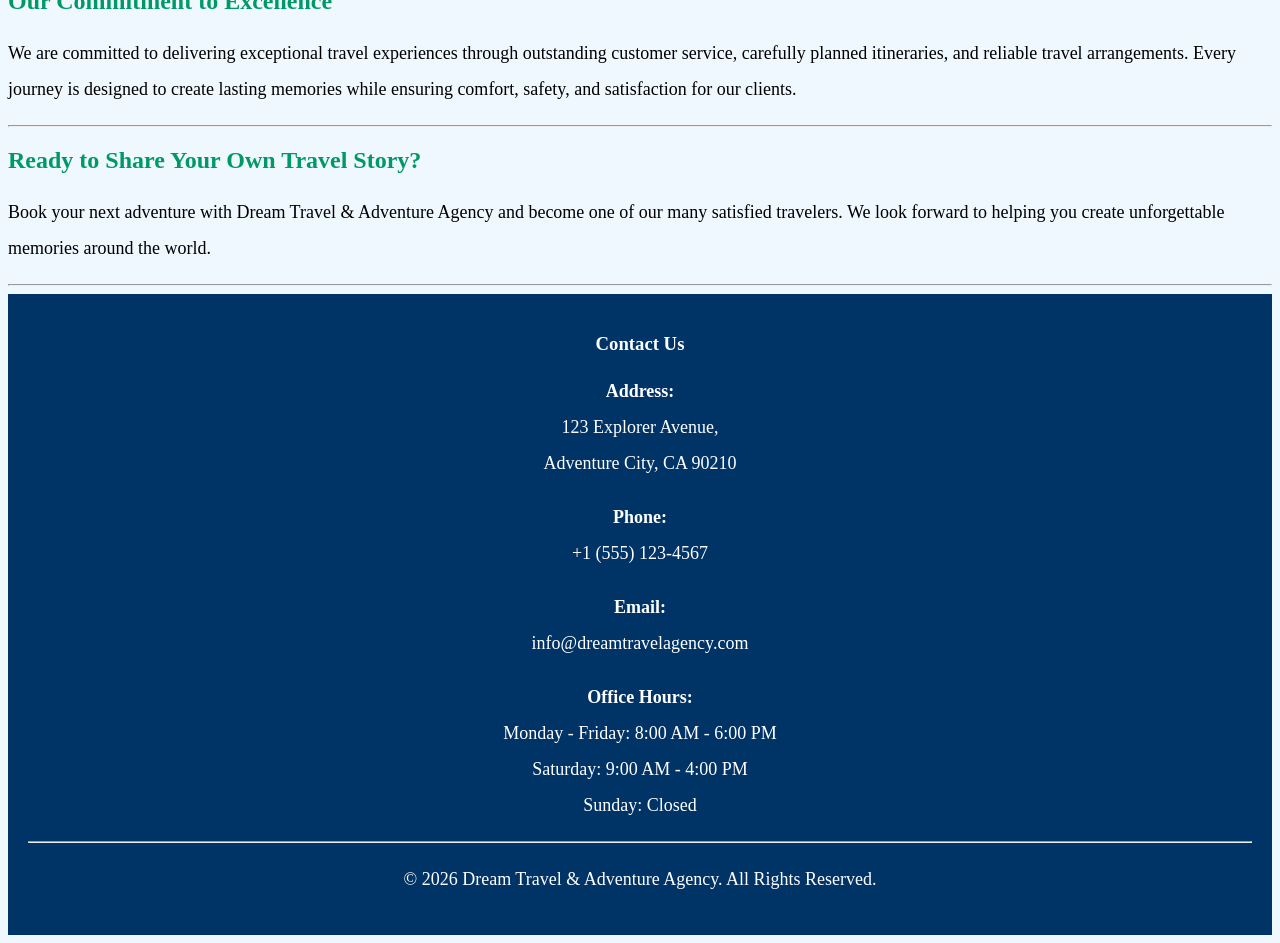
<file: Testimonials.html>
<!DOCTYPE html>
<html>
    <head>
        <title>Dream Travel & Adventure Agency</title>
        <link rel="stylesheet" href="style.css">

    </head>
    <body>
        <header>
            <div class="logo-title">
                <img src="medias/Logo Dream Travel.jpeg" alt="Dream Travel & Adventure Agency Logo" width="200" loading="lazy" class="logo">
            </div>
            <h1>Welcome to Dream Travel & Adventure Agency</h1>
            </div>
             <nav>
                <a href="Index.html">Home</a>|
                <a href="Destination.html">Destination</a>|
                <a href="Tour Packages.html">Packages</a>|
                <a href="Booking Form.html">Booking Form</a>|
                <a href="Gallery.html">Gallery</a>|
                <a href="Multimedia.html">Multimedia</a>|
                <a href="Testimonials.html">Testimonials</a>|
                <a href="Contact Us.html">Contact</a>
            </nav>
        </header>

        <main>
            <p>At Dream Travel & Adventure Agency, customer satisfaction is our top priority. We are proud to have helped thousands of travelers create unforgettable memories around the world. Read what some of our valued customers have to say about their experiences with us.</p>
            
            <section>
                <h2>Customer Review</h2>
                <article>
                    <img src="medias/Sarah Johnson.jpg" alt="Sarah Johnson" width="150" loading="lazy">
                    <h3>Sarah Johnson- Canada</h3>
                    <p>
                        &#9733;
                        &#9733;
                        &#9733;
                        &#9733;
                        &#9733;
                        (5/5)
                    </p>
                    <blockquote><em>
                        “Our trip to Paris was absolutely incredible. The hotel was luxurious, the guided tours were well organized, and every detail of our vacation was carefully planned.<br> I highly recommend Dream Travel & Adventure Agency to anyone looking for a stress-free travel experience.”
                    </em></blockquote>
                    
                </article>
                <hr>

                <article>
                    <img src="medias/Michael Brown.jpg" alt="Michael Brown" width="150" loading="lazy">
                    <h3>Michael Brown - United States</h3>
                    <p>
                        &#9733;
                        &#9733;
                        &#9733;
                        &#9733;
                        &#9733;
                        (5/5)
                    </p>
                    <blockquote><em>
                        “The Dubai package exceeded our expectations. The desert safari, Burj Khalifa visit, and luxury accommodation made our family vacation unforgettable. Thank you for your excellent customer service.”
                    </em></blockquote>
                </article>
                <hr>

                <article>
                    <img src="medias/Grace williams.jpg" alt="Grace Williams" width="150" loading="lazy">
                    <h3>Grace Williams - United Kingdom</h3>
                    <p>
                        &#9733;
                        &#9733;
                        &#9733;
                        &#9733;
                        &#9733;
                        (5/5)
                    </p>
                    <blockquote><em>
                        “Our honeymoon in the Maldives was magical. The overwater villa was beautiful, the food was delicious, and the staff treated us like royalty. It was truly a dream come true.”
                    </em></blockquote>
                </article>
                <hr>

                <article>
                    <img src="medias/David Lee.jpg" alt="David Lee" width="150" loading="lazy">
                    <h3>David Lee - Australia</h3>
                    <p>
                         &#9733;
                        &#9733;
                        &#9733;
                        &#9733;
                        &#9733;
                        (5/5)
                     </p>
                     <blockquote><em>
                        “Tokyo was an amazing destination. Everything from airport transfers to sightseeing tours was perfectly arranged. I will definitely book another trip with this agency.”
                    </em></blockquote>
                </article>
                <hr>
                <article>
                    <img src="medias/Sofia Martinez.jpg" alt="Sofia Martinez" width="150" loading="lazy">
                    <h3>Sofia Martinez - Spain</h3>
                    <p>
                        &#9733;
                        &#9733;
                        &#9733;
                        &#9733;
                        &#9733;
                        (5/5)
                    </p>
                    <blockquote><em>
                        “Bali was peaceful and breathtaking. The beaches, temples, and cultural experiences were unforgettable. Dream Travel & Adventure Agency made everything easy and enjoyable.”
                    </em></blockquote>
                </article>
                <hr>

                <article>
                    <img src="medias/Daniel Smith.PNG" alt="Daniel Smith" width="150" loading="lazy">
                    <h3>Daniel Smith- South Africa</h3>
                    <p>
                        &#9733;
                        &#9733;
                        &#9733;
                        &#9733;
                        &#9733;
                        (5/5)

                    </p>
                    <blockquote><em>
                        “Cape Town is one of the most beautiful places I have ever visited. The accommodation was excellent, and the tour guides were knowledgeable and friendly.”
                    </em></blockquote>
                </article>
                <hr>

                <article>
                    <img src="medias/Emma Wilson.PNG" alt="Emma" width="150" loading="lazy">
                    <h2>Emma Wilson - New Zealand</h2>
                    <p>
                        &#9733;
                        &#9733;
                        &#9733;
                        &#9733;
                        &#9733;
                        (5/5)
                    </p>
                    <blockquote><em>“Santorini exceeded every expectation. Watching the sunset over the sea was unforgettable, and our hotel had the most incredible view. Thank you for making our holiday so special.”</em></blockquote>

                </article>
                <hr>

                <article>
                    <img src="medias/James Anderson.PNG" alt="James" width="150" loading="lazy">
                    <h2>James Anderson - Ireland</h2>
                    <p>
                        &#9733;
                        &#9733;
                        &#9733;
                        &#9733;
                        &#9733;
                        (5/5)
                    </p>
                    <blockquote><em>
                        “New York City was exciting from start to finish. The itinerary was well planned, and we had enough time to visit all the famous attractions. I can’t wait for my next trip.”
                    </em></blockquote>
                </article>
                <hr>

            </section>

            <section>
                <h2>Why Thousands of Travelers Trust Us</h2>
                <ul>
                    <li>Professional Travel consultants</li>
                    <li>Affordable travel packages</li>
                    <li>Luxury hotel accommodations</li>
                    <li>Reliable flight bookings</li>
                    <li>Personalized travel planning</li>
                    <li>Safe and secure travel arrangements</li>
                    <li>Friendly customer support</li>
                    <li>24/7 assistance during your trip </li>
                    <li>Exclusive seasonal discounts</li>
                    <li>Trusted by travelers around the world</li>
                </ul>
            </section>

            <section>
                <h2>Our Commitment to Excellence</h2>
                <p>We are committed to delivering exceptional travel experiences through outstanding customer service, carefully planned itineraries, and reliable travel arrangements. Every journey is designed to create lasting memories while ensuring comfort, safety, and satisfaction for our clients.</p>

            </section>
            <hr>
            
            <section>
                <h2>Ready to Share Your Own Travel Story?</h2>
                <p>Book your next adventure with Dream Travel & Adventure Agency and become one of our many satisfied travelers. We look forward to helping you create unforgettable memories around the world.</p>
            </section>
            <hr>

        <footer>
           <h3>Contact Us</h3>

        <p>
            <strong>Address:</strong><br>
            123 Explorer Avenue,<br>
            Adventure City, CA 90210
        </p>

        <p>
            <strong>Phone:</strong><br>
            +1 (555) 123-4567
        </p>

        <p>
            <strong>Email:</strong><br>
            info@dreamtravelagency.com
        </p>

        <p>
            <strong>Office Hours:</strong><br>
            Monday - Friday: 8:00 AM - 6:00 PM<br>
            Saturday: 9:00 AM - 4:00 PM<br>
            Sunday: Closed
        </p>

        <hr>

        <p>
            &copy; 2026 Dream Travel & Adventure Agency.
            All Rights Reserved.
        </p>
        </footer>

            

        </main>
        
    </body>
</html>
</file>
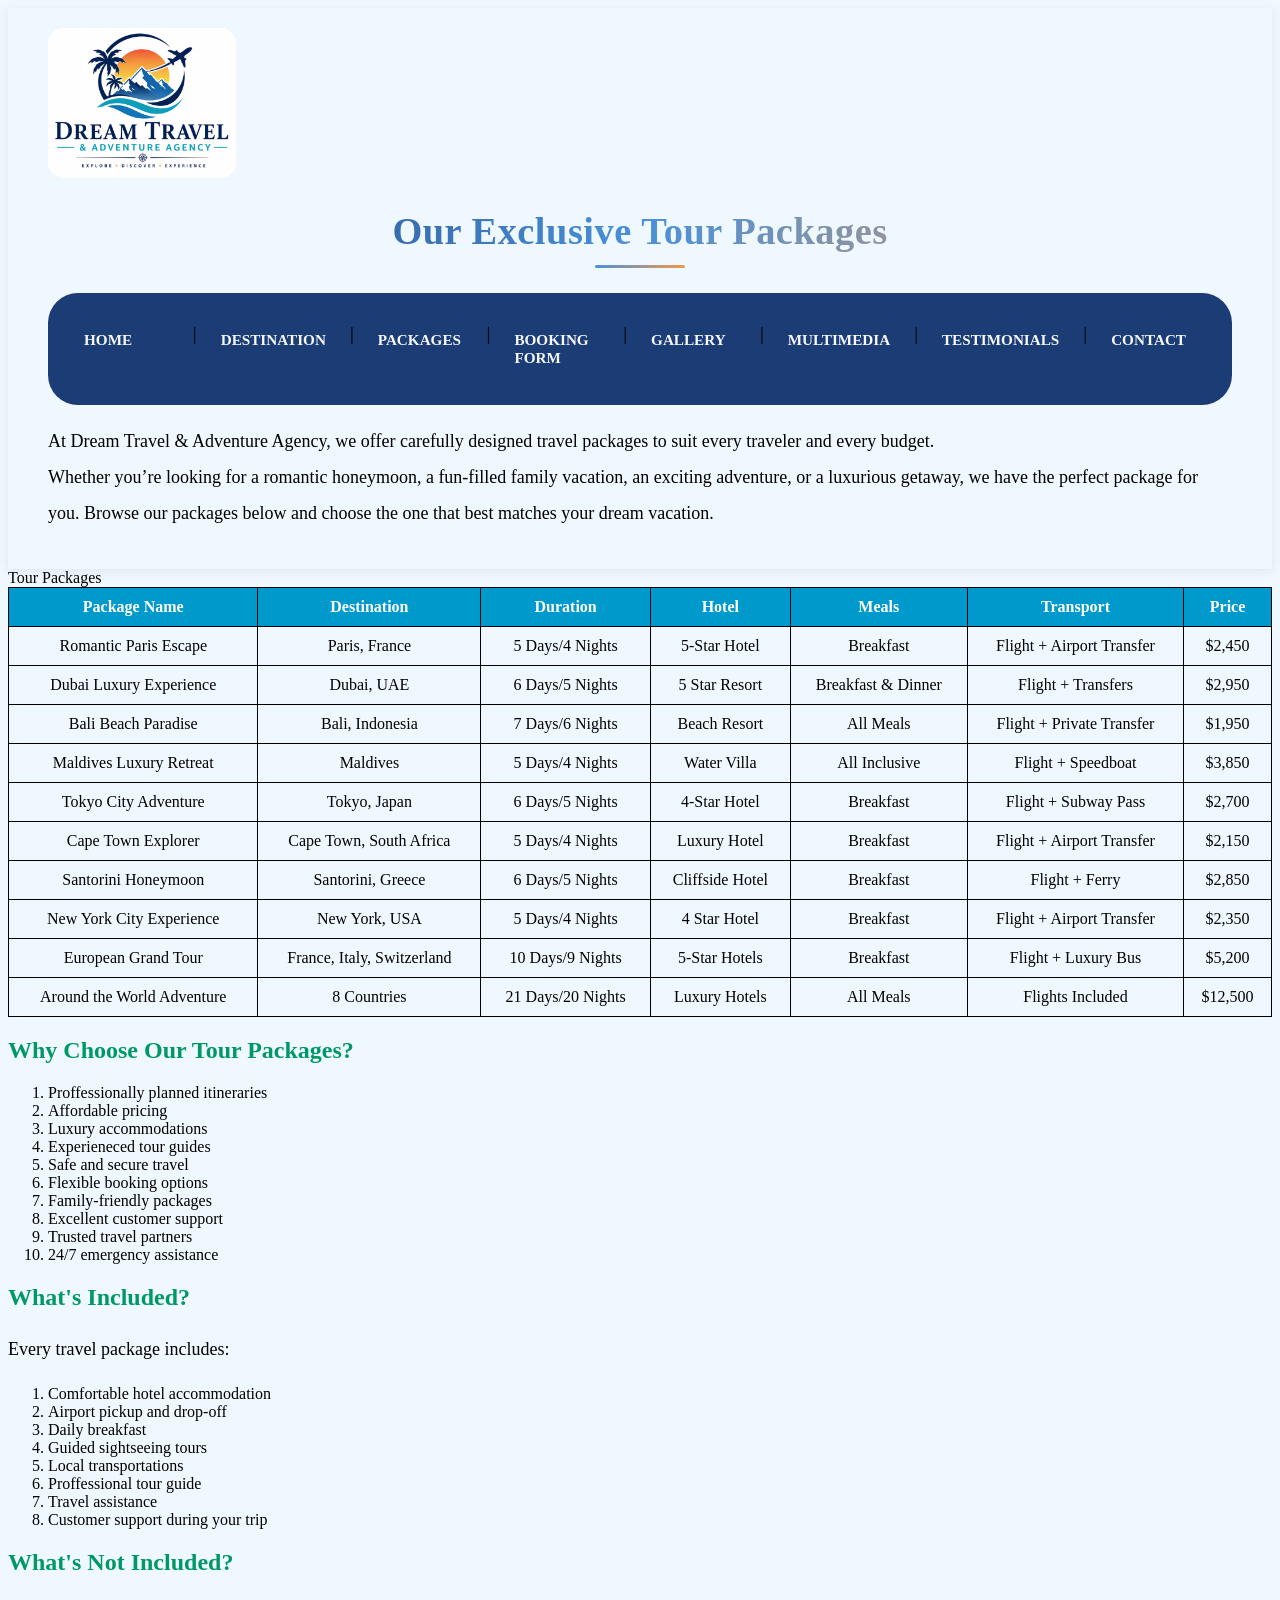
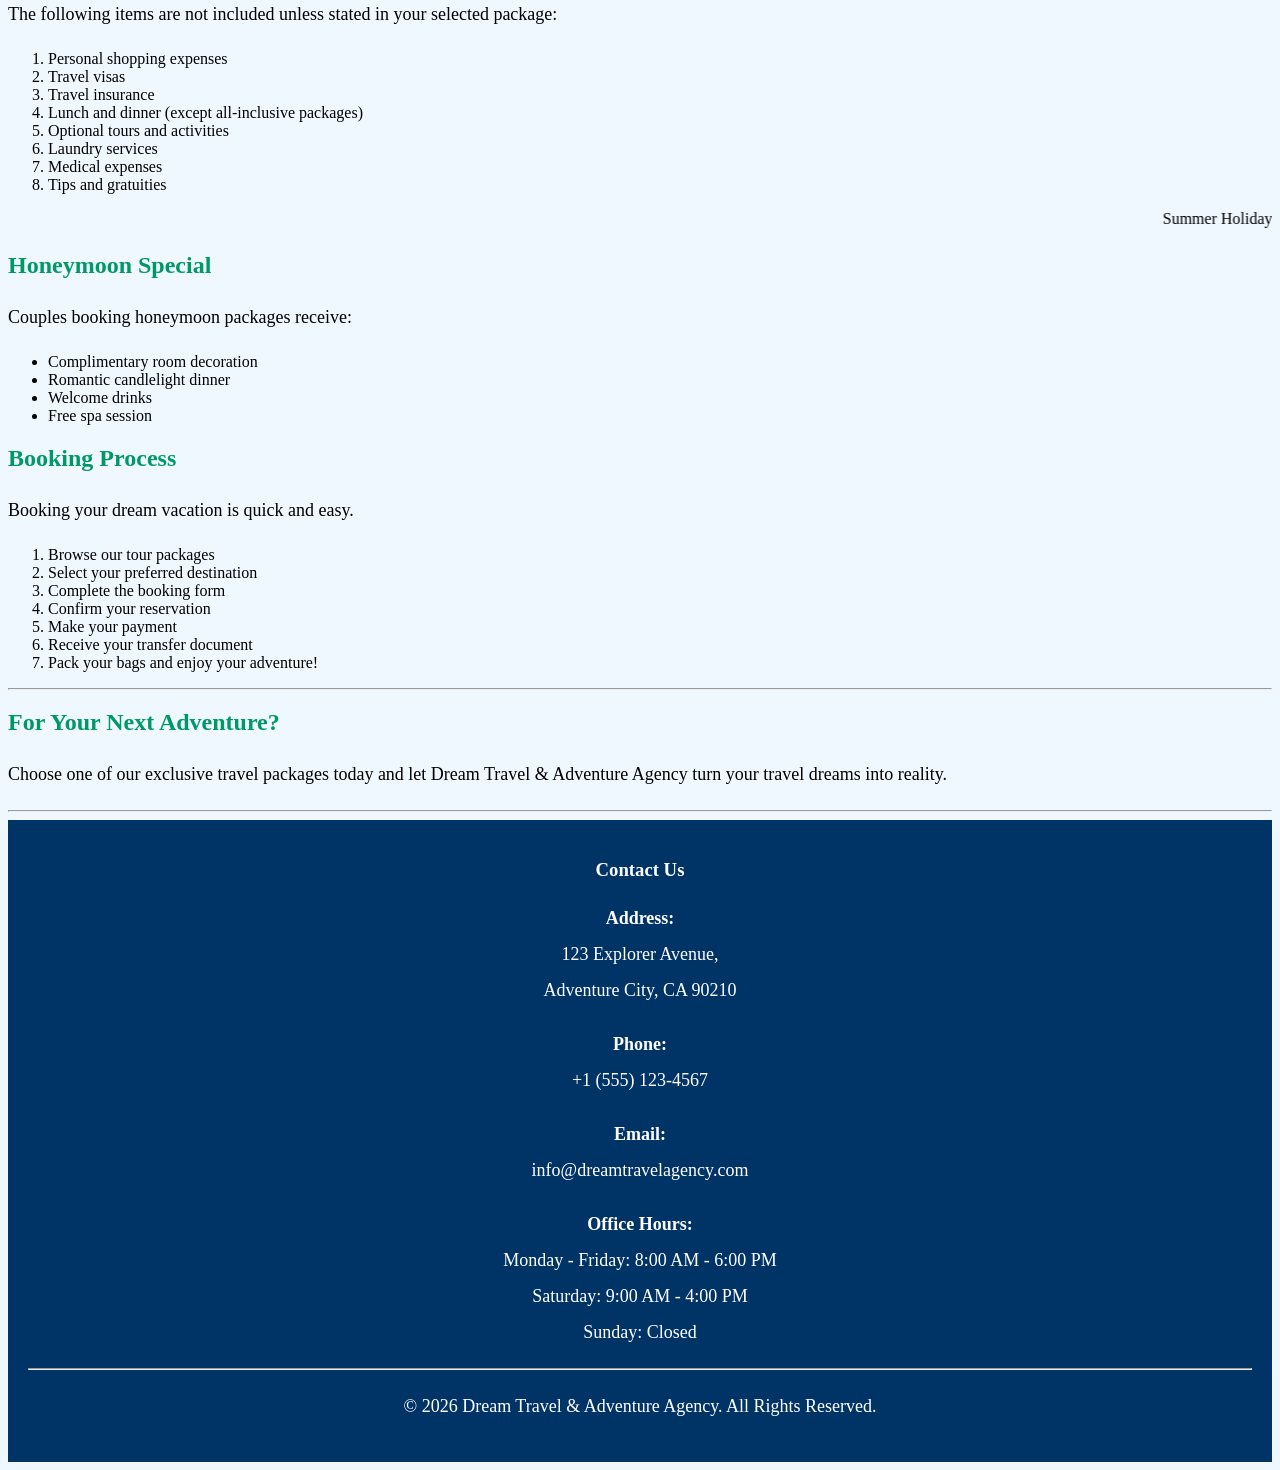
<file: Tour Packages.html>
<!DOCTYPE html>
<html>
    <head>
        <link rel="stylesheet" href="style.css">
        <title>Tour Packages|Dream Travel & Adventure Agency</title>

    </head>
    <body>
        <header>
            <div class="logo-title">
                <img src="medias/Logo Dream Travel.jpeg" alt="Dream Travel & Adventure Agency Logo" width="200" loading="lazy" class="logo">
            </div>
            <h1><strong>Our Exclusive Tour Packages</strong></h1>
            <nav>
                <a href="index.html">Home</a>|
                <a href="destination.html">Destination</a>|
                <a href="tour Packages.html">Packages</a>|
                <a href="booking Form.html">Booking Form</a>|
                <a href="gallery.html">Gallery</a>|
                <a href="multimedia.html">Multimedia</a>|
                <a href="testimonials.html">Testimonials</a>|
                <a href="contact Us.html">Contact</a>
            </nav>
            <p>At Dream Travel & Adventure Agency, we offer carefully designed travel packages to suit every traveler and every budget.<br> Whether you’re looking for a romantic honeymoon, a fun-filled family vacation, an exciting adventure, or a luxurious getaway, we have the perfect package for you. Browse our packages below and choose the one that best matches your dream vacation.</p>
        </header>
        <main>
            <caption>Tour Packages</caption>
            <table>
                <tr>
                    <th>Package Name</th>
                    <th>Destination</th>
                    <th>Duration</th>
                    <th>Hotel</th>
                    <th>Meals</th>
                    <th>Transport</th>
                    <th>Price</th>

                </tr>

                <tr>
                    <td>Romantic Paris Escape</td>
                    <td>Paris, France</td>
                    <td>5 Days/4 Nights</td>
                    <td>5-Star Hotel</td>
                    <td>Breakfast</td>
                    <td>Flight + Airport Transfer</td>
                    <td>$2,450</td>

                </tr>

                <tr>
                    <td>Dubai Luxury Experience</td>
                    <td>Dubai, UAE</td>
                    <td>6 Days/5 Nights</td>
                    <td>5 Star Resort</td>
                    <td>Breakfast & Dinner</td>
                    <td>Flight + Transfers</td>
                    <td>$2,950</td>

                </tr>

                <tr>
                    <td>Bali Beach Paradise</td>
                    <td>Bali, Indonesia</td>
                    <td>7 Days/6 Nights</td>
                    <td>Beach Resort</td>
                    <td>All Meals</td>
                    <td>Flight + Private Transfer</td>
                    <td>$1,950</td>

                </tr>
                
                <tr>
                    <td>Maldives Luxury Retreat</td>
                    <td>Maldives</td>
                    <td>5 Days/4 Nights</td>
                    <td>Water Villa</td>
                    <td>All Inclusive</td>
                    <td>Flight + Speedboat</td>
                    <td>$3,850</td>

                </tr>

                <tr>
                    <td>Tokyo City Adventure</td>
                    <td>Tokyo, Japan</td>
                    <td>6 Days/5 Nights</td>
                    <td>4-Star Hotel</td>
                    <td>Breakfast</td>
                    <td>Flight + Subway Pass</td>
                    <td>$2,700</td>

                </tr>

                <tr>
                    <td>Cape Town Explorer</td>
                    <td>Cape Town, South Africa</td>
                    <td>5 Days/4 Nights</td>
                    <td>Luxury Hotel</td>
                    <td>Breakfast</td>
                    <td>Flight + Airport Transfer</td>
                    <td>$2,150</td>

                </tr>

                <tr>
                    <td>Santorini Honeymoon</td>
                    <td>Santorini, Greece</td>
                    <td>6 Days/5 Nights</td>
                    <td>Cliffside Hotel</td>
                    <td>Breakfast</td>
                    <td>Flight + Ferry</td>
                    <td>$2,850</td> 

                </tr>

                <tr>
                    <td>New York City Experience</td>
                    <td>New York, USA</td>
                    <td>5 Days/4 Nights</td>
                    <td>4 Star Hotel</td>
                    <td>Breakfast</td>
                    <td>Flight + Airport Transfer</td>
                    <td>$2,350</td>

                </tr>

                <tr>
                    <td>European Grand Tour</td>
                    <td>France, Italy, Switzerland</td>
                    <td>10 Days/9 Nights</td>
                    <td>5-Star Hotels</td>
                    <td>Breakfast</td>
                    <td>Flight + Luxury Bus</td>
                    <td>$5,200</td>

                </tr>

                <tr>
                    <td>Around the World Adventure</td>
                    <td>8 Countries</td>
                    <td>21 Days/20 Nights</td>
                    <td>Luxury Hotels</td>
                    <td>All Meals</td>
                    <td>Flights Included</td>
                    <td>$12,500</td>
                </tr>
            </table>
            

            <h2><strong>Why Choose Our Tour Packages?</strong></h2>
            <ol>
                <li>Proffessionally planned itineraries </li>
                <li>Affordable pricing</li>
                <li>Luxury accommodations</li>
                <li>Experieneced tour guides</li>
                <li>Safe and secure travel</li>
                <li>Flexible booking options</li>
                <li>Family-friendly packages</li>
                <li>Excellent customer support</li>
                <li>Trusted travel partners</li>
                <li>24/7 emergency assistance</li>
            </ol>

            <h2><strong>What's Included?</strong></h2>
            <p>Every travel package includes:</p>
            <ol>
                <li>Comfortable hotel accommodation</li>
                <li>Airport pickup and drop-off</li>
                <li>Daily breakfast</li>
                <li>Guided sightseeing tours</li>
                <li>Local transportations</li>
                <li>Proffessional tour guide</li>
                <li>Travel assistance</li>
                <li>Customer support during your trip</li>
            </ol>

            <h2><strong>What's Not Included?</strong></h2>
            <p>The following items are not included unless stated in your selected package:</p>
            <ol>
                <li>Personal shopping expenses</li>
                <li>Travel visas</li>
                <li>Travel insurance</li>
                <li>Lunch and dinner (except all-inclusive packages)</li>
                <li>Optional tours and activities</li>
                <li>Laundry services</li>
                <li>Medical expenses</li>
                <li>Tips and gratuities</li>
            </ol>

            <marquee>
                Summer Holiday Discount
                Book before September 30, 2026, and receive 20% off selected travel packages.
            </marquee>

            <h2><strong>Honeymoon Special</strong></h2>
            <p>Couples booking honeymoon packages receive:</p>
            <ul>
                <li>Complimentary room decoration</li>
                <li>Romantic candlelight dinner</li>
                <li>Welcome drinks</li>
                <li>Free spa session</li>
            </ul>

            <h2><strong>Booking Process</strong></h2>
            <p>Booking your dream vacation is quick and easy.</p>
            <ol>
                <li>Browse our tour packages</li>
                <li>Select your preferred destination</li>
                <li>Complete the booking form</li>
                <li>Confirm your reservation</li>
                <li>Make your payment</li>
                <li>Receive your transfer document</li>
                <li>Pack your bags and enjoy your adventure!</li>
            </ol>
            <hr>

            <h2><strong>For Your Next Adventure?</strong></h2>
            <p>Choose one of our exclusive travel packages today and let Dream Travel & Adventure Agency turn your travel dreams into reality.</p>
        </main>
        <hr>

        <footer>
            <h3>Contact Us</h3>

        <p>
            <strong>Address:</strong><br>
            123 Explorer Avenue,<br>
            Adventure City, CA 90210
        </p>

        <p>
            <strong>Phone:</strong><br>
            +1 (555) 123-4567
        </p>

        <p>
            <strong>Email:</strong><br>
            info@dreamtravelagency.com
        </p>

        <p>
            <strong>Office Hours:</strong><br>
            Monday - Friday: 8:00 AM - 6:00 PM<br>
            Saturday: 9:00 AM - 4:00 PM<br>
            Sunday: Closed
        </p>

        <hr>

        <p>
            &copy; 2026 Dream Travel & Adventure Agency.
            All Rights Reserved.
        </p>
        </footer>

    </body>
</html>
</file>
<file: style.css>
body{
    background-color: aliceblue;
}

header {
  background: aliceblue;
  box-shadow: 0 2px 10px rgba(0, 0, 0, 0.08);
  padding: 20px 40px;
  top: 0;
  z-index: 100;
  font-size:larger;
}

.header-top {
  display: flex;
  align-items: center;
  justify-content: space-between;
  flex-wrap: wrap;
}

header img {
  max-height: 150px;
  width: auto;
}

h1 {
  text-align: center;
  font-size: 2.4rem;
  font-weight: 700;
  background: linear-gradient(90deg, #1b3c74, #4a90d9, #f2994a);
  -webkit-background-clip: text;
  -webkit-text-fill-color: transparent;
  background-clip: text;
  letter-spacing: 0.5px;
}

h1::after {
  content: "";
  display: block;
  width: 90px;
  height: 3px;
  margin: 12px auto 0;
  background: linear-gradient(90deg, #4a90d9, #f2994a);
  border-radius: 2px;
}

nav {
  display: flex;
  justify-content: center;
  gap: 8px;
  background: #1b3c74;
  border-radius: 30px;
  padding: 30px 20px;
  margin: 15px auto;
  width: auto;
  flex-wrap: wrap;
}

nav a {
  color: #f5f7fa;
  text-transform: uppercase;
  flex: 1;
  text-decoration: none;
  font-weight: 700;
  font-size: 0.95rem;
  padding: 8px 16px;
  transition: all 0.3s ease;
}

nav a:hover,
nav a:focus {
  background: #f2994a;
  color: #1b3c74;
  transform: translateY(-2px);
}


h2{
    color: #009966;
}

p{
    font-size: 18px;
    line-height: 2;
}

img.hero{
    width: 100%;
    height: auto;
}

figcaption{
    color: blue;
}

table{
    width: 100%;
    border-collapse: collapse;
}
th{
    background-color: #0099cc;
    color:white;
}
td,th{
    border: 1px solid black;
    padding: 10px;
    text-align: center;
}

form{
    width: 70%;
    margin: auto;
}

input,select,textarea{
    width: 40%;
    padding: 10px;
}

input[type="submit"]{
    background-color: darkgreen;
    color: white;
    text-align: center;
    padding: 20px;
}

input[type="reset"]{
    text-align: center;
    padding: 20px;
    
}

footer{
    background-color: #003366;
    color: white;
    text-align: center;
    padding: 20px;
}
figure{
    display:inline-block;
    margin:px;
}
img{
    border-radius: 15px;
}
.welcome-message {
  font-size: 0.85rem;
  font-weight: 700;
  text-transform: uppercase;
  letter-spacing: 2px;
  color: #f2994a;
  margin: 30px 0 6px;
  padding-left: 2px;
}

.welcome-message::before {
  content: "";
  display: inline-block;
  width: 30px;
  height: 2px;
  background: #f2994a;
  margin-right: 10px;
  vertical-align: middle;
}

.welcome-text {
  max-width: 900px;
  margin: 0 auto 20px;
  padding: 0 40px;
  font-size: 1.05rem;
  line-height: 1.7;
  color: #444;
  text-align: left;
}
</file>
